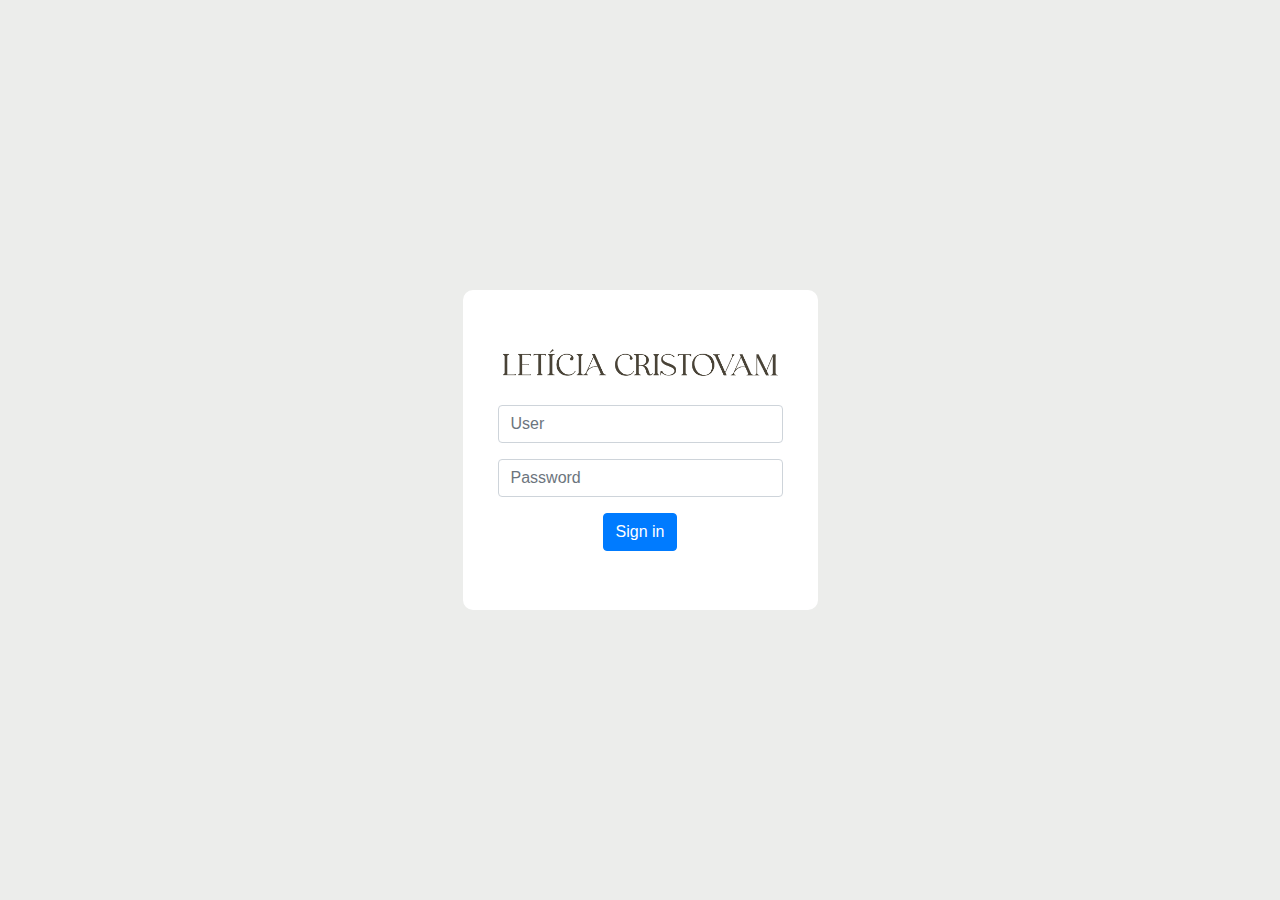
<file: index.html>
<!DOCTYPE html>
<html lang="pt-br">
<head>
    <meta charset="UTF-8">
    <meta http-equiv="X-UA-Compatible" content="IE=edge">
    <meta name="viewport" content="width=device-width, initial-scale=1.0">
    <link rel="stylesheet" href="https://cdn.jsdelivr.net/npm/bootstrap@4.0.0/dist/css/bootstrap.min.css" integrity="sha384-Gn5384xqQ1aoWXA+058RXPxPg6fy4IWvTNh0E263XmFcJlSAwiGgFAW/dAiS6JXm" crossorigin="anonymous">
    <link rel="stylesheet" href="./css/login.css">

    <script src="./js/login.js"></script>

    <title>Letícia Cristovam</title>
</head>
<body>
    <div class="areaLogin">
        
        <div class="login">
            <div>
                <img src="./assets/ASSINATURA-05.png" class="my-4 ass">
            </div>    
            <form>
                <div class="form-group row">
                <div class="col-sm-12">
                    <input type="text" class="form-control" id="user" placeholder="User">
                </div>
                </div>
                <div class="form-group row">
                <div class="col-sm-12">
                    <input type="password" class="form-control" id="password" placeholder="Password">
                </div>
                </div>

                <div class="button">
                    <button type="submit" class="btn btn-primary" onclick="logar(); return false">Sign in</button>
                </div>
                </div>
            </form>

        </div>    
    </div>








    <script src="https://code.jquery.com/jquery-3.2.1.slim.min.js" integrity="sha384-KJ3o2DKtIkvYIK3UENzmM7KCkRr/rE9/Qpg6aAZGJwFDMVNA/GpGFF93hXpG5KkN" crossorigin="anonymous"></script>
    <script src="https://cdn.jsdelivr.net/npm/popper.js@1.12.9/dist/umd/popper.min.js" integrity="sha384-ApNbgh9B+Y1QKtv3Rn7W3mgPxhU9K/ScQsAP7hUibX39j7fakFPskvXusvfa0b4Q" crossorigin="anonymous"></script>
    <script src="https://cdn.jsdelivr.net/npm/bootstrap@4.0.0/dist/js/bootstrap.min.js" integrity="sha384-JZR6Spejh4U02d8jOt6vLEHfe/JQGiRRSQQxSfFWpi1MquVdAyjUar5+76PVCmYl" crossorigin="anonymous"></script>
</body>
</html>
</file>
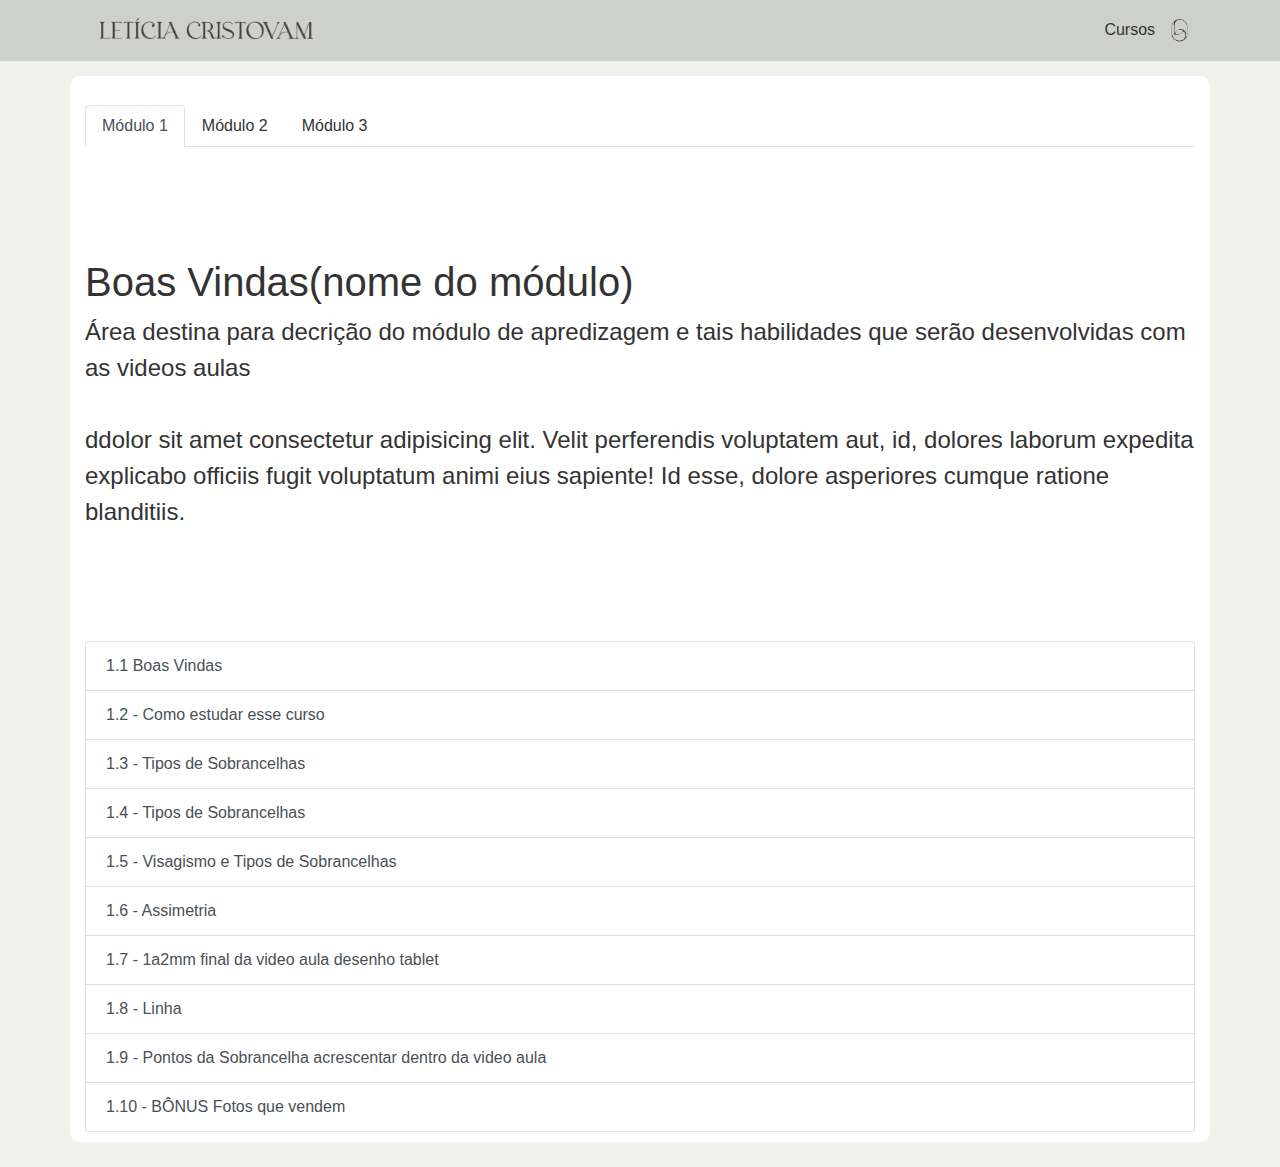
<file: cursos.html>
<!DOCTYPE html>
<html lang="pt-br">
<head>
    <meta charset="UTF-8">
    <meta http-equiv="X-UA-Compatible" content="IE=edge">
    <meta name="viewport" content="width=device-width, initial-scale=1.0">
    <title>Letícia Cristovam</title>
    <link rel="stylesheet" href="https://cdn.jsdelivr.net/npm/bootstrap@4.0.0/dist/css/bootstrap.min.css" integrity="sha384-Gn5384xqQ1aoWXA+058RXPxPg6fy4IWvTNh0E263XmFcJlSAwiGgFAW/dAiS6JXm" crossorigin="anonymous">
    <link rel="stylesheet" href="./css/cursos.css">

</head>
<body>
    <header>
      <nav class="navbar navbar-expand-lg container">
        <div class="menu">
          <div>
            <img src="./assets/ASSINATURA-05.png" class="iconeMenu"> 
          </div>

          <div class="subItens">
            <div class="iconeMenu txtCursos">Cursos</div>

            <div>
              <a><img src="./assets/ICONE-05-1.png" class="iconeMenu"></a>
            </div>
          </div>
        </div>
      </nav>
    </header>

    <div class="container content">
      <ul class="nav nav-tabs my-4">
        <li class="nav-item">
          <a class="nav-link active" href="cursos.html">Módulo 1</a>
        </li>
        <li class="nav-item">
          <a class="nav-link" href="/modulo-2.html">Módulo 2</a>
        </li>
        <li class="nav-item">
          <a class="nav-link" href="modulo-3.html">Módulo 3</a>
        </li>
      </ul>

      <div class="intro-content">
        <H1>Boas Vindas(nome do módulo)</H1><p>Área destina para decrição do módulo de apredizagem e tais habilidades que serão desenvolvidas com as videos aulas <br><br> ddolor sit amet consectetur adipisicing elit. Velit perferendis voluptatem aut, id, dolores laborum expedita explicabo officiis fugit voluptatum animi eius sapiente! Id esse, dolore asperiores cumque ratione blanditiis.</p>
      </div>
      
      <div class="list-group">
        <a href="aulas/aula-1.html" class="list-group-item list-group-item-action">1.1 Boas Vindas</a>
        <a href="aulas/aula-2.html" class="list-group-item list-group-item-action">1.2 - Como estudar esse curso</a>
        <a href="aulas/aula-3.html" class="list-group-item list-group-item-action">1.3 - Tipos de Sobrancelhas</a>
        <a href="aulas/aula-4.html" class="list-group-item list-group-item-action">1.4 - Tipos de Sobrancelhas</a>
        <a href="aulas/aula-5.html" class="list-group-item list-group-item-action">1.5 - Visagismo e Tipos de Sobrancelhas</a>
        <a href="aulas/aula-6.html" class="list-group-item list-group-item-action ">1.6 - Assimetria</a>
        <a href="aulas/aula-7.html" class="list-group-item list-group-item-action">1.7 - 1a2mm final da video aula desenho tablet</a>
        <a href="aulas/aula-8.html" class="list-group-item list-group-item-action">1.8 - Linha</a>
        <a href="aulas/aula-9.html" class="list-group-item list-group-item-action">1.9 - Pontos da Sobrancelha acrescentar dentro da video aula</a>
        <a href="aulas/aula-10.html" class="list-group-item list-group-item-action">1.10 - BÔNUS Fotos que vendem</a>
      </div>


    </div>


    <script src="https://code.jquery.com/jquery-3.2.1.slim.min.js" integrity="sha384-KJ3o2DKtIkvYIK3UENzmM7KCkRr/rE9/Qpg6aAZGJwFDMVNA/GpGFF93hXpG5KkN" crossorigin="anonymous"></script>
    <script src="https://cdn.jsdelivr.net/npm/popper.js@1.12.9/dist/umd/popper.min.js" integrity="sha384-ApNbgh9B+Y1QKtv3Rn7W3mgPxhU9K/ScQsAP7hUibX39j7fakFPskvXusvfa0b4Q" crossorigin="anonymous"></script>
    <script src="https://cdn.jsdelivr.net/npm/bootstrap@4.0.0/dist/js/bootstrap.min.js" integrity="sha384-JZR6Spejh4U02d8jOt6vLEHfe/JQGiRRSQQxSfFWpi1MquVdAyjUar5+76PVCmYl" crossorigin="anonymous"></script>

</body>
</html>
</file>
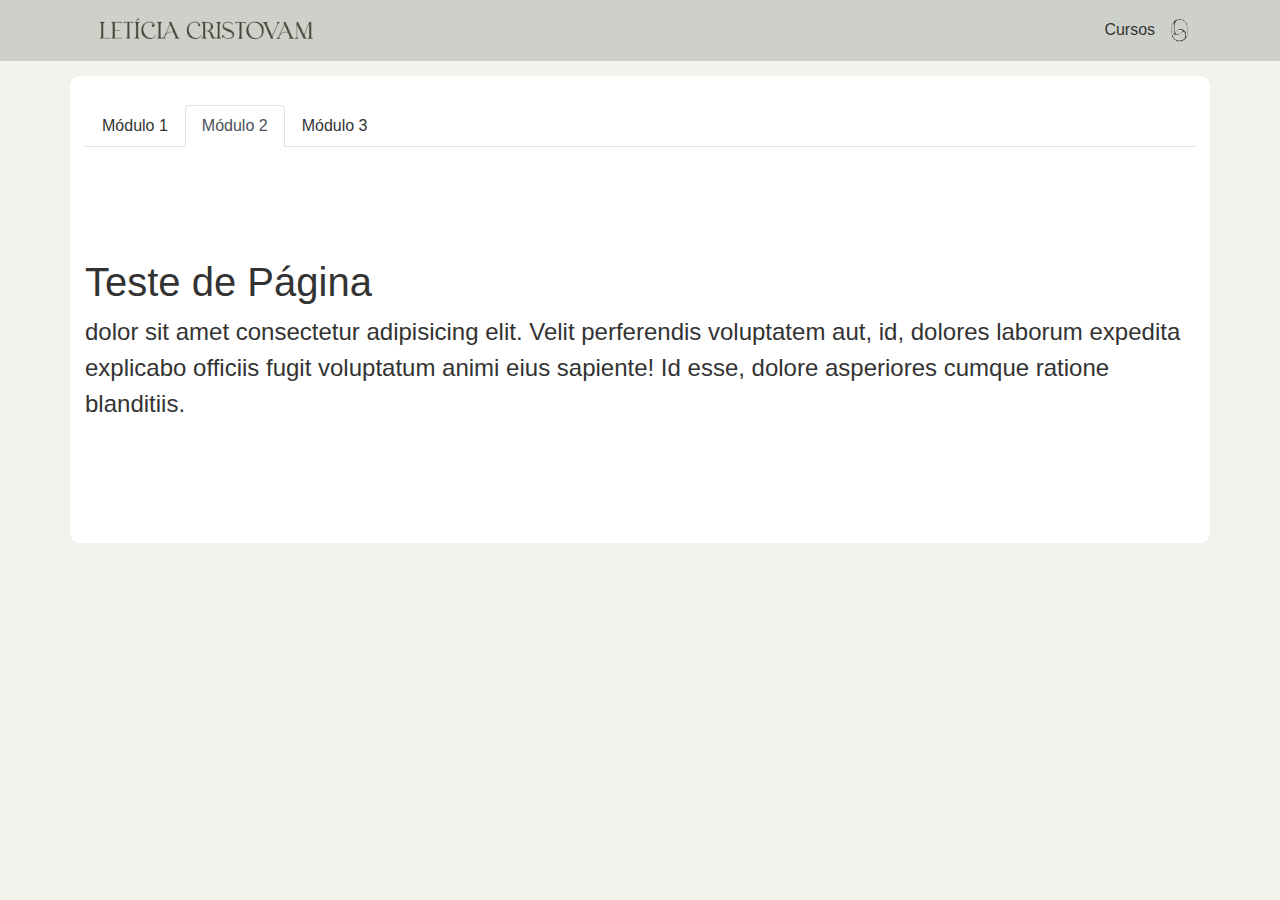
<file: modulo-2.html>
<!DOCTYPE html>
<html lang="pt-br">
<head>
    <meta charset="UTF-8">
    <meta http-equiv="X-UA-Compatible" content="IE=edge">
    <meta name="viewport" content="width=device-width, initial-scale=1.0">
    <title>Letícia Cristovam</title>
    <link rel="stylesheet" href="https://cdn.jsdelivr.net/npm/bootstrap@4.0.0/dist/css/bootstrap.min.css" integrity="sha384-Gn5384xqQ1aoWXA+058RXPxPg6fy4IWvTNh0E263XmFcJlSAwiGgFAW/dAiS6JXm" crossorigin="anonymous">
    <link rel="stylesheet" href="./css/cursos.css">

</head>
<body>
    <header>
      <nav class="navbar navbar-expand-lg container">
        <div class="menu">
          <div>
            <img src="./assets/ASSINATURA-05.png" class="iconeMenu"> 
          </div>

          <div class="subItens">
            <div class="iconeMenu txtCursos">Cursos</div>

            <div>
              <a><img src="./assets/ICONE-05-1.png" class="iconeMenu"></a>
            </div>
          </div>
        </div>
      </nav>
    </header>

    <div class="container content">
      <ul class="nav nav-tabs my-4">
        <li class="nav-item">
          <a class="nav-link" href="cursos.html">Módulo 1</a>
        </li>
        <li class="nav-item">
          <a class="nav-link active" href="/modulo-2.html">Módulo 2</a>
        </li>
        <li class="nav-item">
          <a class="nav-link" href="modulo-3.html">Módulo 3</a>
        </li>
      </ul>

      <div class="intro-content">
        <H1>Teste de Página</H1><p>dolor sit amet consectetur adipisicing elit. Velit perferendis voluptatem aut, id, dolores laborum expedita explicabo officiis fugit voluptatum animi eius sapiente! Id esse, dolore asperiores cumque ratione blanditiis.</p>
      </div>

        

    </div>


    <script src="https://code.jquery.com/jquery-3.2.1.slim.min.js" integrity="sha384-KJ3o2DKtIkvYIK3UENzmM7KCkRr/rE9/Qpg6aAZGJwFDMVNA/GpGFF93hXpG5KkN" crossorigin="anonymous"></script>
    <script src="https://cdn.jsdelivr.net/npm/popper.js@1.12.9/dist/umd/popper.min.js" integrity="sha384-ApNbgh9B+Y1QKtv3Rn7W3mgPxhU9K/ScQsAP7hUibX39j7fakFPskvXusvfa0b4Q" crossorigin="anonymous"></script>
    <script src="https://cdn.jsdelivr.net/npm/bootstrap@4.0.0/dist/js/bootstrap.min.js" integrity="sha384-JZR6Spejh4U02d8jOt6vLEHfe/JQGiRRSQQxSfFWpi1MquVdAyjUar5+76PVCmYl" crossorigin="anonymous"></script>

</body>
</html>
</file>
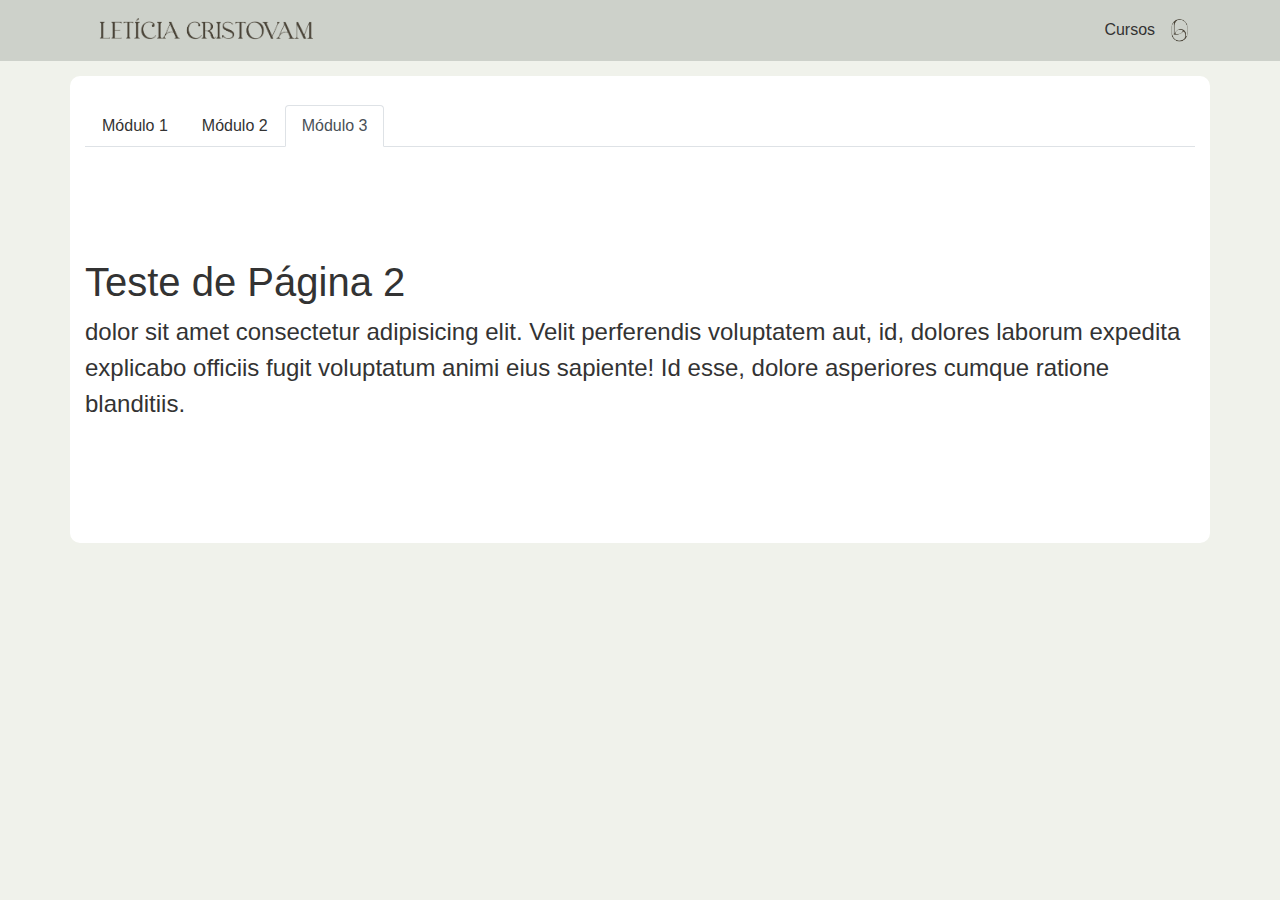
<file: modulo-3.html>
<!DOCTYPE html>
<html lang="pt-br">
<head>
    <meta charset="UTF-8">
    <meta http-equiv="X-UA-Compatible" content="IE=edge">
    <meta name="viewport" content="width=device-width, initial-scale=1.0">
    <title>Letícia Cristovam</title>
    <link rel="stylesheet" href="https://cdn.jsdelivr.net/npm/bootstrap@4.0.0/dist/css/bootstrap.min.css" integrity="sha384-Gn5384xqQ1aoWXA+058RXPxPg6fy4IWvTNh0E263XmFcJlSAwiGgFAW/dAiS6JXm" crossorigin="anonymous">
    <link rel="stylesheet" href="./css/cursos.css">

</head>
<body>
    <header>
      <nav class="navbar navbar-expand-lg container">
        <div class="menu">
          <div>
            <img src="./assets/ASSINATURA-05.png" class="iconeMenu"> 
          </div>

          <div class="subItens">
            <div class="iconeMenu txtCursos">Cursos</div>

            <div>
              <a><img src="./assets/ICONE-05-1.png" class="iconeMenu"></a>
            </div>
          </div>
        </div>
      </nav>
    </header>

    <div class="container content">
      <ul class="nav nav-tabs my-4">
        <li class="nav-item">
          <a class="nav-link" href="cursos.html">Módulo 1</a>
        </li>
        <li class="nav-item">
          <a class="nav-link" href="/modulo-2.html">Módulo 2</a>
        </li>
        <li class="nav-item">
          <a class="nav-link active" href="modulo-3.html">Módulo 3</a>
        </li>
      </ul>

      <div class="intro-content">
        <H1>Teste de Página 2</H1><p>dolor sit amet consectetur adipisicing elit. Velit perferendis voluptatem aut, id, dolores laborum expedita explicabo officiis fugit voluptatum animi eius sapiente! Id esse, dolore asperiores cumque ratione blanditiis.</p>
      </div>

    </div>


    <script src="https://code.jquery.com/jquery-3.2.1.slim.min.js" integrity="sha384-KJ3o2DKtIkvYIK3UENzmM7KCkRr/rE9/Qpg6aAZGJwFDMVNA/GpGFF93hXpG5KkN" crossorigin="anonymous"></script>
    <script src="https://cdn.jsdelivr.net/npm/popper.js@1.12.9/dist/umd/popper.min.js" integrity="sha384-ApNbgh9B+Y1QKtv3Rn7W3mgPxhU9K/ScQsAP7hUibX39j7fakFPskvXusvfa0b4Q" crossorigin="anonymous"></script>
    <script src="https://cdn.jsdelivr.net/npm/bootstrap@4.0.0/dist/js/bootstrap.min.js" integrity="sha384-JZR6Spejh4U02d8jOt6vLEHfe/JQGiRRSQQxSfFWpi1MquVdAyjUar5+76PVCmYl" crossorigin="anonymous"></script>

</body>
</html>
</file>
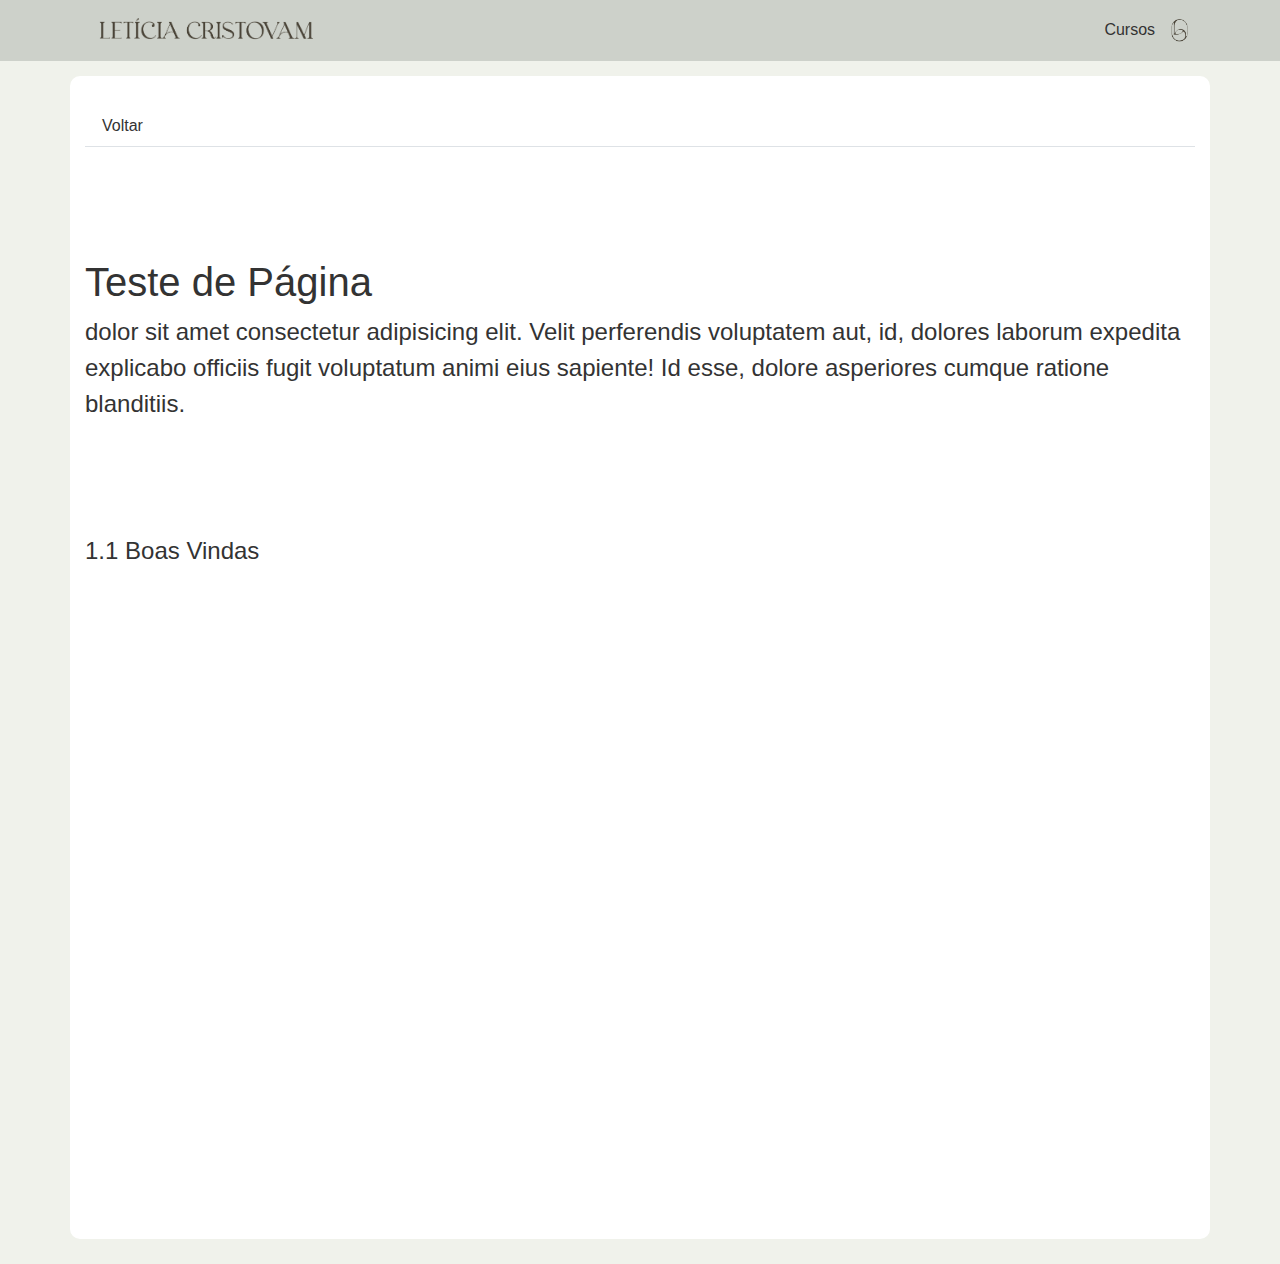
<file: aulas/aula-1.html>
<!DOCTYPE html>
<html lang="pt-br">
<head>
    <meta charset="UTF-8">
    <meta http-equiv="X-UA-Compatible" content="IE=edge">
    <meta name="viewport" content="width=device-width, initial-scale=1.0">
    <title>Letícia Cristovam</title>
    <link rel="stylesheet" href="https://cdn.jsdelivr.net/npm/bootstrap@4.0.0/dist/css/bootstrap.min.css" integrity="sha384-Gn5384xqQ1aoWXA+058RXPxPg6fy4IWvTNh0E263XmFcJlSAwiGgFAW/dAiS6JXm" crossorigin="anonymous">
    <link rel="stylesheet" href="../css/cursos.css">

</head>
<body>
    <header>
      <nav class="navbar navbar-expand-lg container">
        <div class="menu">
          <div>
            <img src="../assets/ASSINATURA-05.png" class="iconeMenu"> 
          </div>

          <div class="subItens">
            <div class="iconeMenu txtCursos">Cursos</div>

            <div>
              <a><img src="../assets/ICONE-05-1.png" class="iconeMenu"></a>
            </div>
          </div>
        </div>
      </nav>
    </header>

    <div class="container content">
      <ul class="nav nav-tabs my-4">
        <li class="nav-item">
          <a class="nav-link" href="/cursos.html">Voltar</a>
        </li>
      </ul>
      <div class="intro-content">
        <H1>Teste de Página</H1><p>dolor sit amet consectetur adipisicing elit. Velit perferendis voluptatem aut, id, dolores laborum expedita explicabo officiis fugit voluptatum animi eius sapiente! Id esse, dolore asperiores cumque ratione blanditiis.</p>
      </div>
      

      <div class="content-video">
        <div><p>1.1 Boas Vindas</p></div>
        <div class="embed-responsive embed-responsive-16by9">
          <iframe class="embed-responsive-item" src="https://player.vimeo.com/video/733692373?h=fc53caf257" frameborder="0" allow="autoplay; fullscreen" allowfullscreen></iframe>
        </div>
      </div>
        

    </div>


    <script src="https://code.jquery.com/jquery-3.2.1.slim.min.js" integrity="sha384-KJ3o2DKtIkvYIK3UENzmM7KCkRr/rE9/Qpg6aAZGJwFDMVNA/GpGFF93hXpG5KkN" crossorigin="anonymous"></script>
    <script src="https://cdn.jsdelivr.net/npm/popper.js@1.12.9/dist/umd/popper.min.js" integrity="sha384-ApNbgh9B+Y1QKtv3Rn7W3mgPxhU9K/ScQsAP7hUibX39j7fakFPskvXusvfa0b4Q" crossorigin="anonymous"></script>
    <script src="https://cdn.jsdelivr.net/npm/bootstrap@4.0.0/dist/js/bootstrap.min.js" integrity="sha384-JZR6Spejh4U02d8jOt6vLEHfe/JQGiRRSQQxSfFWpi1MquVdAyjUar5+76PVCmYl" crossorigin="anonymous"></script>

</body>
</html>
</file>
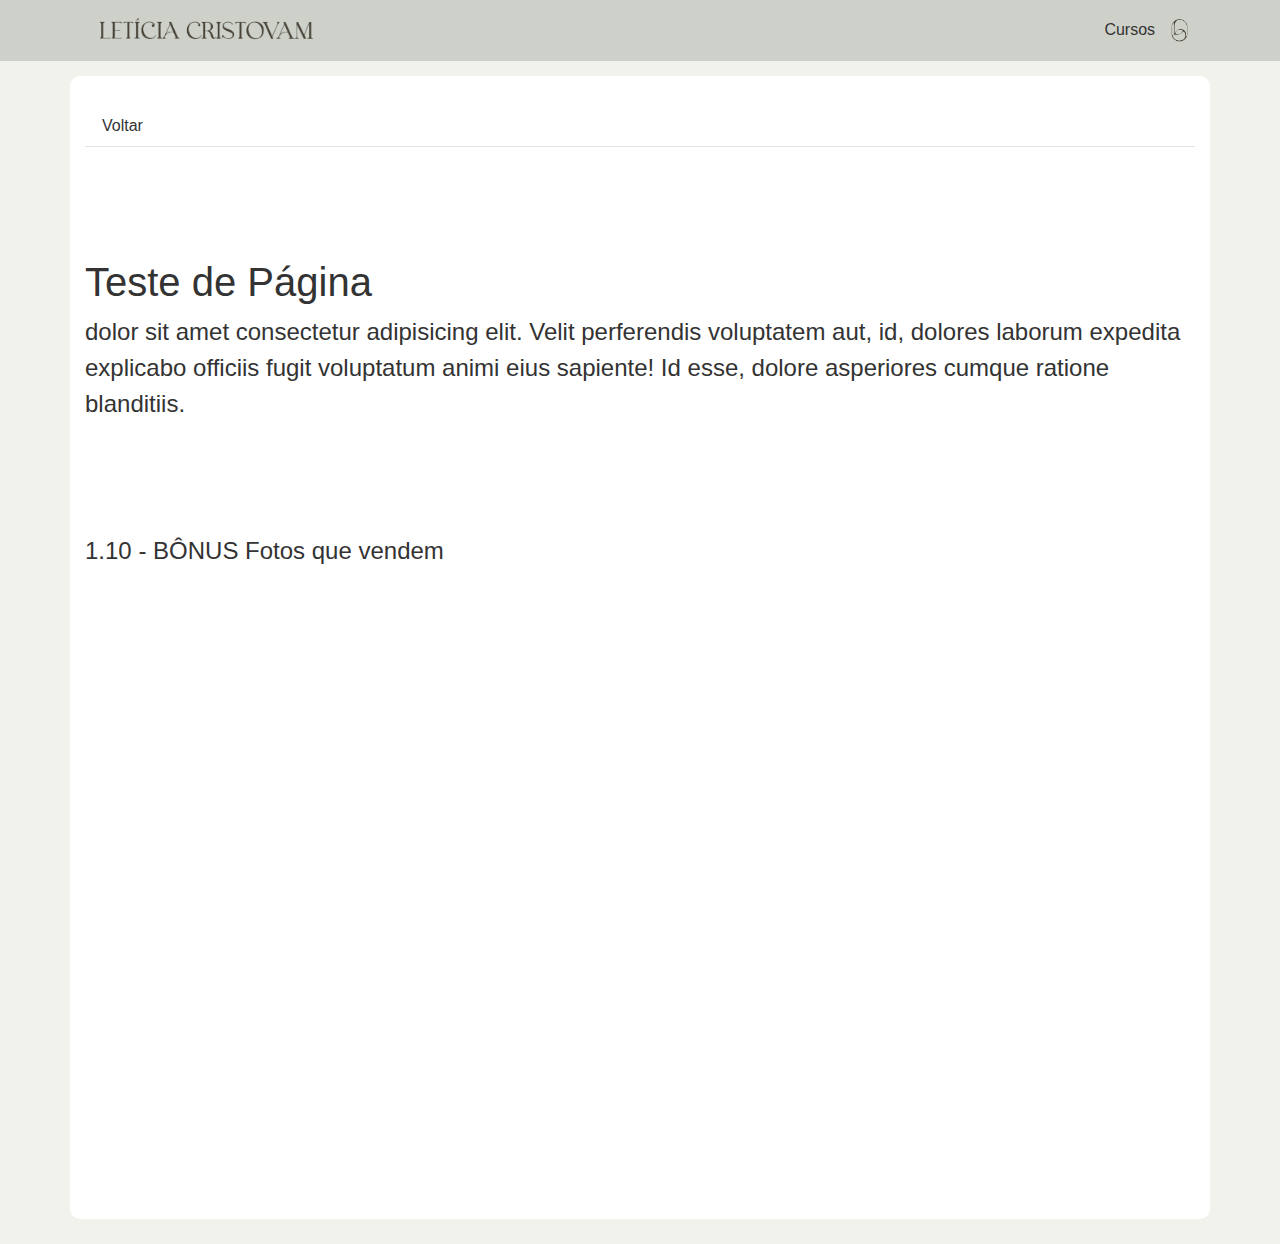
<file: aulas/aula-10.html>
<!DOCTYPE html>
<html lang="pt-br">
<head>
    <meta charset="UTF-8">
    <meta http-equiv="X-UA-Compatible" content="IE=edge">
    <meta name="viewport" content="width=device-width, initial-scale=1.0">
    <title>Letícia Cristovam</title>
    <link rel="stylesheet" href="https://cdn.jsdelivr.net/npm/bootstrap@4.0.0/dist/css/bootstrap.min.css" integrity="sha384-Gn5384xqQ1aoWXA+058RXPxPg6fy4IWvTNh0E263XmFcJlSAwiGgFAW/dAiS6JXm" crossorigin="anonymous">
    <link rel="stylesheet" href="../css/cursos.css">

</head>
<body>
    <header>
      <nav class="navbar navbar-expand-lg container">
        <div class="menu">
          <div>
            <img src="../assets/ASSINATURA-05.png" class="iconeMenu"> 
          </div>

          <div class="subItens">
            <div class="iconeMenu txtCursos">Cursos</div>

            <div>
              <a><img src="../assets/ICONE-05-1.png" class="iconeMenu"></a>
            </div>
          </div>
        </div>
      </nav>
    </header>

    <div class="container content">
      <ul class="nav nav-tabs my-4">
        <li class="nav-item">
          <a class="nav-link" href="/cursos.html">Voltar</a>
        </li>
      </ul>
      <div class="intro-content">
        <H1>Teste de Página</H1><p>dolor sit amet consectetur adipisicing elit. Velit perferendis voluptatem aut, id, dolores laborum expedita explicabo officiis fugit voluptatum animi eius sapiente! Id esse, dolore asperiores cumque ratione blanditiis.</p>
      </div>
      
      <div class="">
        <div><p>1.10 - BÔNUS Fotos que vendem</p></div>
        <div class="embed-responsive embed-responsive-16by9">
          <iframe class="embed-responsive-item" src="https://player.vimeo.com/video/734177675?h=1d0b6a914d" frameborder="0" allow="autoplay; fullscreen" allowfullscreen></iframe>
        </div>
      </div>

    </div>


    <script src="https://code.jquery.com/jquery-3.2.1.slim.min.js" integrity="sha384-KJ3o2DKtIkvYIK3UENzmM7KCkRr/rE9/Qpg6aAZGJwFDMVNA/GpGFF93hXpG5KkN" crossorigin="anonymous"></script>
    <script src="https://cdn.jsdelivr.net/npm/popper.js@1.12.9/dist/umd/popper.min.js" integrity="sha384-ApNbgh9B+Y1QKtv3Rn7W3mgPxhU9K/ScQsAP7hUibX39j7fakFPskvXusvfa0b4Q" crossorigin="anonymous"></script>
    <script src="https://cdn.jsdelivr.net/npm/bootstrap@4.0.0/dist/js/bootstrap.min.js" integrity="sha384-JZR6Spejh4U02d8jOt6vLEHfe/JQGiRRSQQxSfFWpi1MquVdAyjUar5+76PVCmYl" crossorigin="anonymous"></script>

</body>
</html>
</file>
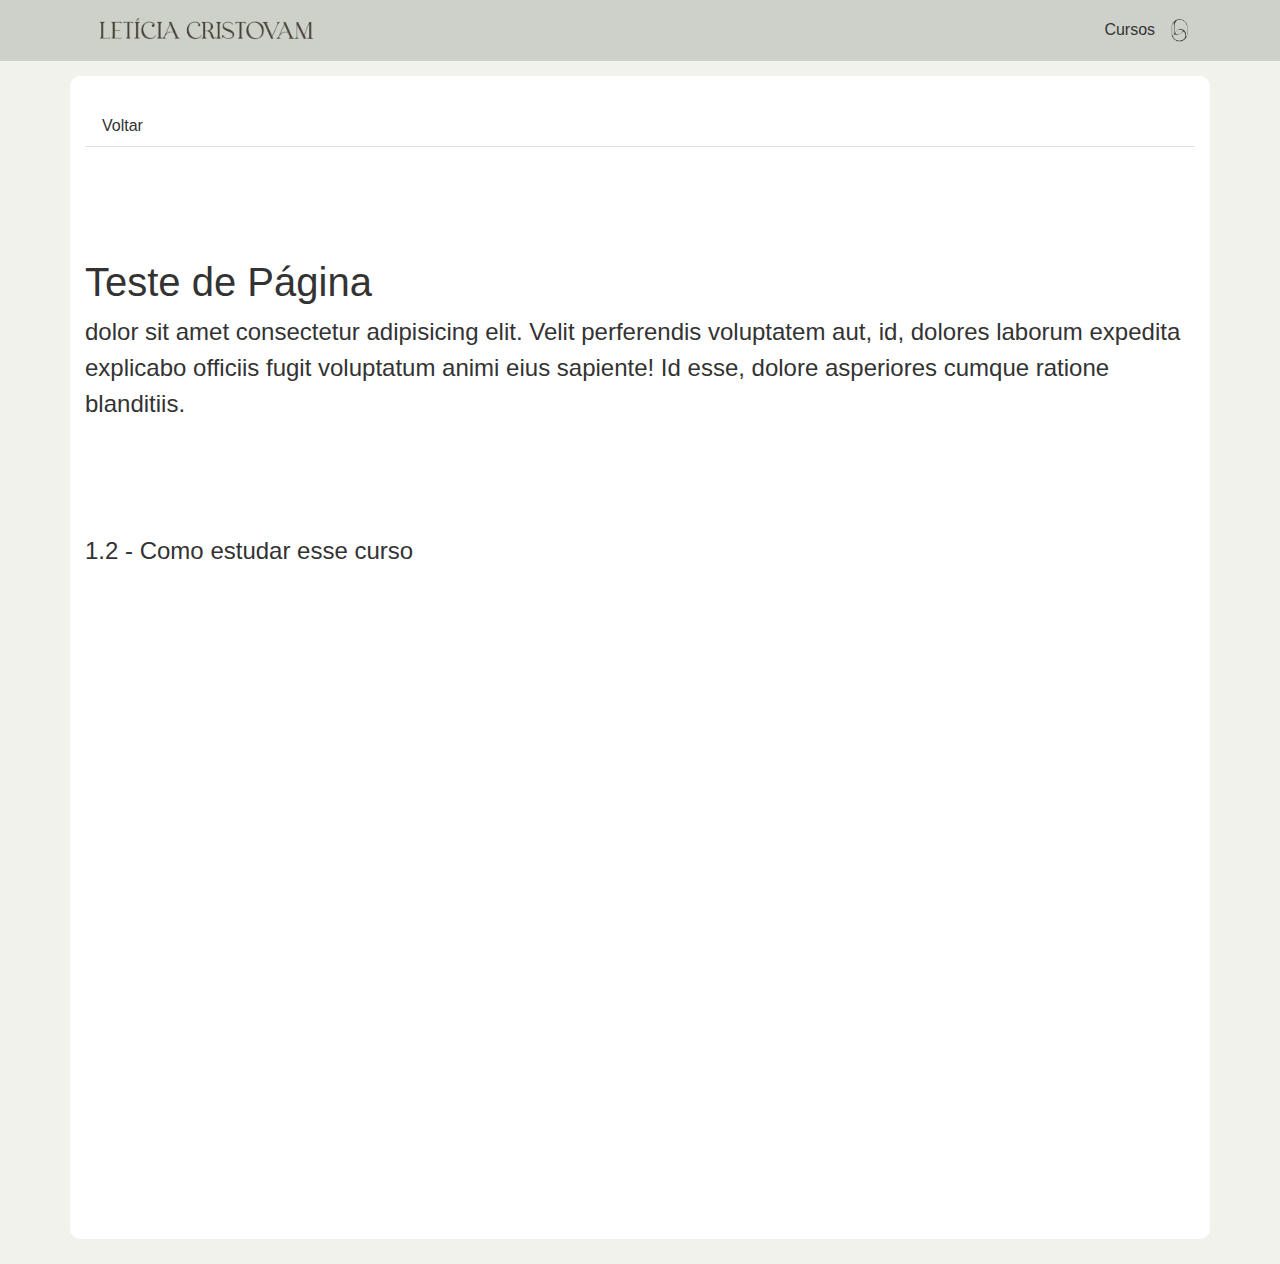
<file: aulas/aula-2.html>
<!DOCTYPE html>
<html lang="pt-br">
<head>
    <meta charset="UTF-8">
    <meta http-equiv="X-UA-Compatible" content="IE=edge">
    <meta name="viewport" content="width=device-width, initial-scale=1.0">
    <title>Letícia Cristovam</title>
    <link rel="stylesheet" href="https://cdn.jsdelivr.net/npm/bootstrap@4.0.0/dist/css/bootstrap.min.css" integrity="sha384-Gn5384xqQ1aoWXA+058RXPxPg6fy4IWvTNh0E263XmFcJlSAwiGgFAW/dAiS6JXm" crossorigin="anonymous">
    <link rel="stylesheet" href="../css/cursos.css">

</head>
<body>
    <header>
      <nav class="navbar navbar-expand-lg container">
        <div class="menu">
          <div>
            <img src="../assets/ASSINATURA-05.png" class="iconeMenu"> 
          </div>

          <div class="subItens">
            <div class="iconeMenu txtCursos">Cursos</div>

            <div>
              <a><img src="../assets/ICONE-05-1.png" class="iconeMenu"></a>
            </div>
          </div>
        </div>
      </nav>
    </header>

    <div class="container content">
      <ul class="nav nav-tabs my-4">
        <li class="nav-item">
          <a class="nav-link" href="/cursos.html">Voltar</a>
        </li>
      </ul>
      <div class="intro-content">
        <H1>Teste de Página</H1><p>dolor sit amet consectetur adipisicing elit. Velit perferendis voluptatem aut, id, dolores laborum expedita explicabo officiis fugit voluptatum animi eius sapiente! Id esse, dolore asperiores cumque ratione blanditiis.</p>
      </div>

      
      <div class="content-video">
        <div><p>1.2 - Como estudar esse curso</p></div>
        <div class="embed-responsive embed-responsive-16by9">
          <iframe class="embed-responsive-item" src="https://player.vimeo.com/video/733692988?h=1f2075a401" frameborder="0" allow="autoplay; fullscreen" allowfullscreen></iframe>
        </div>
      </div>

    </div>


    <script src="https://code.jquery.com/jquery-3.2.1.slim.min.js" integrity="sha384-KJ3o2DKtIkvYIK3UENzmM7KCkRr/rE9/Qpg6aAZGJwFDMVNA/GpGFF93hXpG5KkN" crossorigin="anonymous"></script>
    <script src="https://cdn.jsdelivr.net/npm/popper.js@1.12.9/dist/umd/popper.min.js" integrity="sha384-ApNbgh9B+Y1QKtv3Rn7W3mgPxhU9K/ScQsAP7hUibX39j7fakFPskvXusvfa0b4Q" crossorigin="anonymous"></script>
    <script src="https://cdn.jsdelivr.net/npm/bootstrap@4.0.0/dist/js/bootstrap.min.js" integrity="sha384-JZR6Spejh4U02d8jOt6vLEHfe/JQGiRRSQQxSfFWpi1MquVdAyjUar5+76PVCmYl" crossorigin="anonymous"></script>

</body>
</html>
</file>
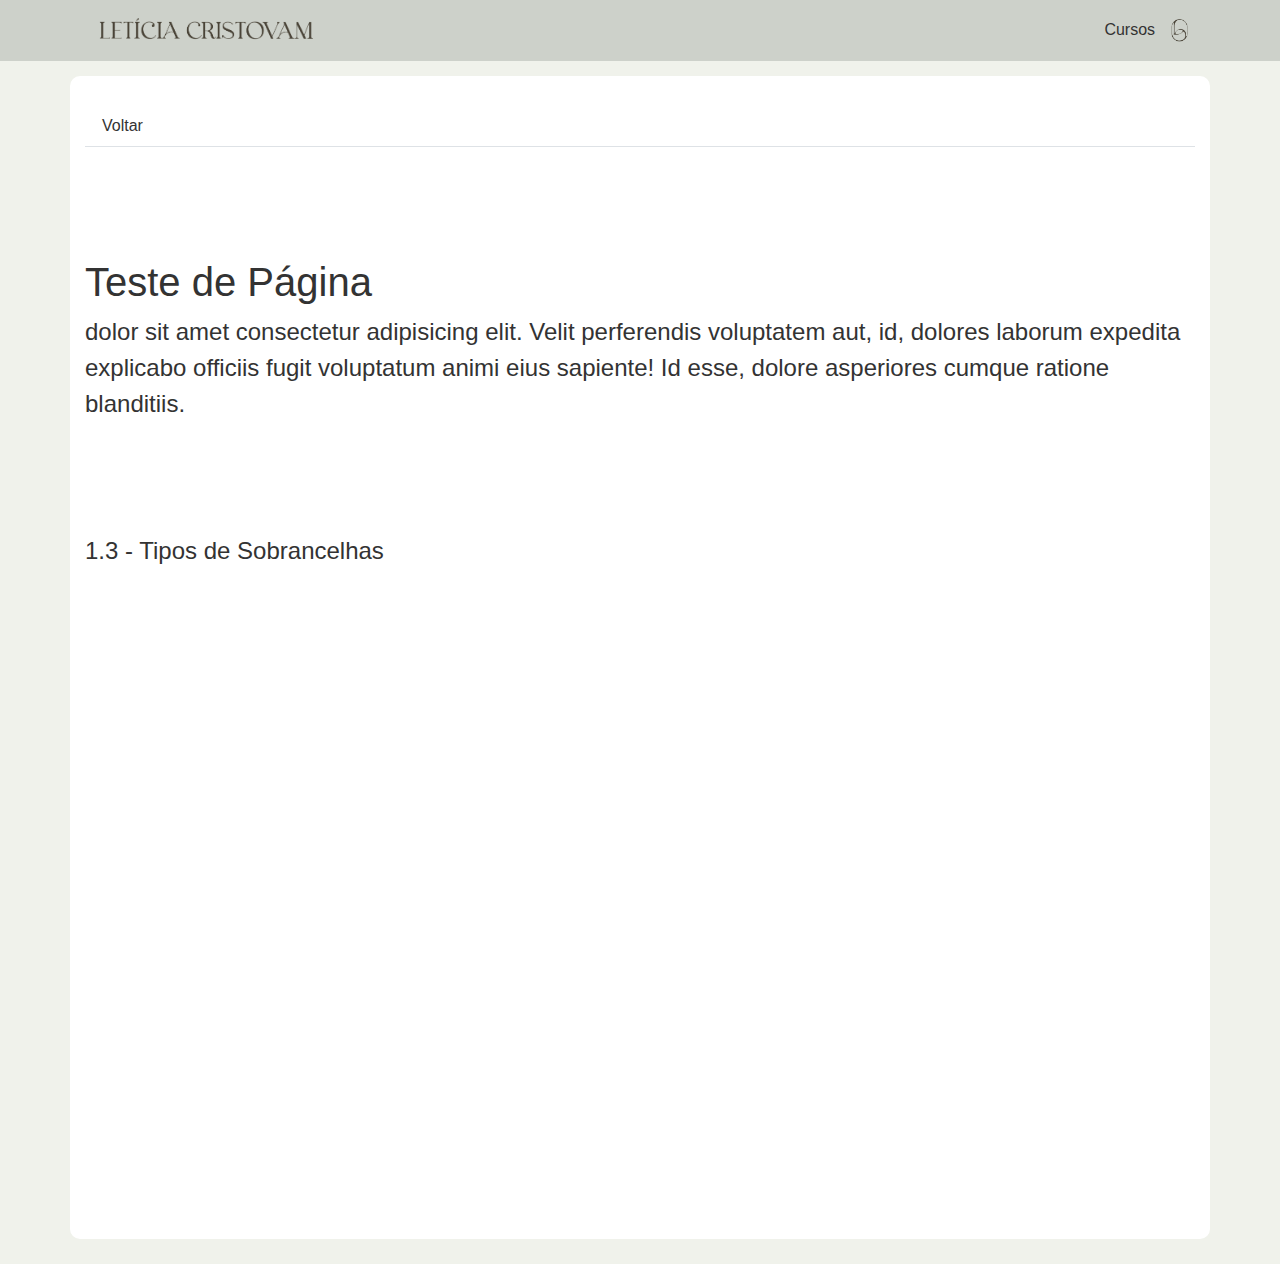
<file: aulas/aula-3.html>
<!DOCTYPE html>
<html lang="pt-br">
<head>
    <meta charset="UTF-8">
    <meta http-equiv="X-UA-Compatible" content="IE=edge">
    <meta name="viewport" content="width=device-width, initial-scale=1.0">
    <title>Letícia Cristovam</title>
    <link rel="stylesheet" href="https://cdn.jsdelivr.net/npm/bootstrap@4.0.0/dist/css/bootstrap.min.css" integrity="sha384-Gn5384xqQ1aoWXA+058RXPxPg6fy4IWvTNh0E263XmFcJlSAwiGgFAW/dAiS6JXm" crossorigin="anonymous">
    <link rel="stylesheet" href="../css/cursos.css">

</head>
<body>
    <header>
      <nav class="navbar navbar-expand-lg container">
        <div class="menu">
          <div>
            <img src="../assets/ASSINATURA-05.png" class="iconeMenu"> 
          </div>

          <div class="subItens">
            <div class="iconeMenu txtCursos">Cursos</div>

            <div>
              <a><img src="../assets/ICONE-05-1.png" class="iconeMenu"></a>
            </div>
          </div>
        </div>
      </nav>
    </header>

    <div class="container content">
      <ul class="nav nav-tabs my-4">
        <li class="nav-item">
          <a class="nav-link" href="/cursos.html">Voltar</a>
        </li>
      </ul>
      <div class="intro-content">
        <H1>Teste de Página</H1><p>dolor sit amet consectetur adipisicing elit. Velit perferendis voluptatem aut, id, dolores laborum expedita explicabo officiis fugit voluptatum animi eius sapiente! Id esse, dolore asperiores cumque ratione blanditiis.</p>
      </div>

      <div class="content-video">
        <div><p>1.3 - Tipos de Sobrancelhas</p></div>
        <div class="embed-responsive embed-responsive-16by9">
          <iframe class="embed-responsive-item" src="https://player.vimeo.com/video/733696440?h=361d5d570e" frameborder="0" allow="autoplay; fullscreen" allowfullscreen></iframe>
        </div>
      </div>

        

    </div>


    <script src="https://code.jquery.com/jquery-3.2.1.slim.min.js" integrity="sha384-KJ3o2DKtIkvYIK3UENzmM7KCkRr/rE9/Qpg6aAZGJwFDMVNA/GpGFF93hXpG5KkN" crossorigin="anonymous"></script>
    <script src="https://cdn.jsdelivr.net/npm/popper.js@1.12.9/dist/umd/popper.min.js" integrity="sha384-ApNbgh9B+Y1QKtv3Rn7W3mgPxhU9K/ScQsAP7hUibX39j7fakFPskvXusvfa0b4Q" crossorigin="anonymous"></script>
    <script src="https://cdn.jsdelivr.net/npm/bootstrap@4.0.0/dist/js/bootstrap.min.js" integrity="sha384-JZR6Spejh4U02d8jOt6vLEHfe/JQGiRRSQQxSfFWpi1MquVdAyjUar5+76PVCmYl" crossorigin="anonymous"></script>

</body>
</html>
</file>
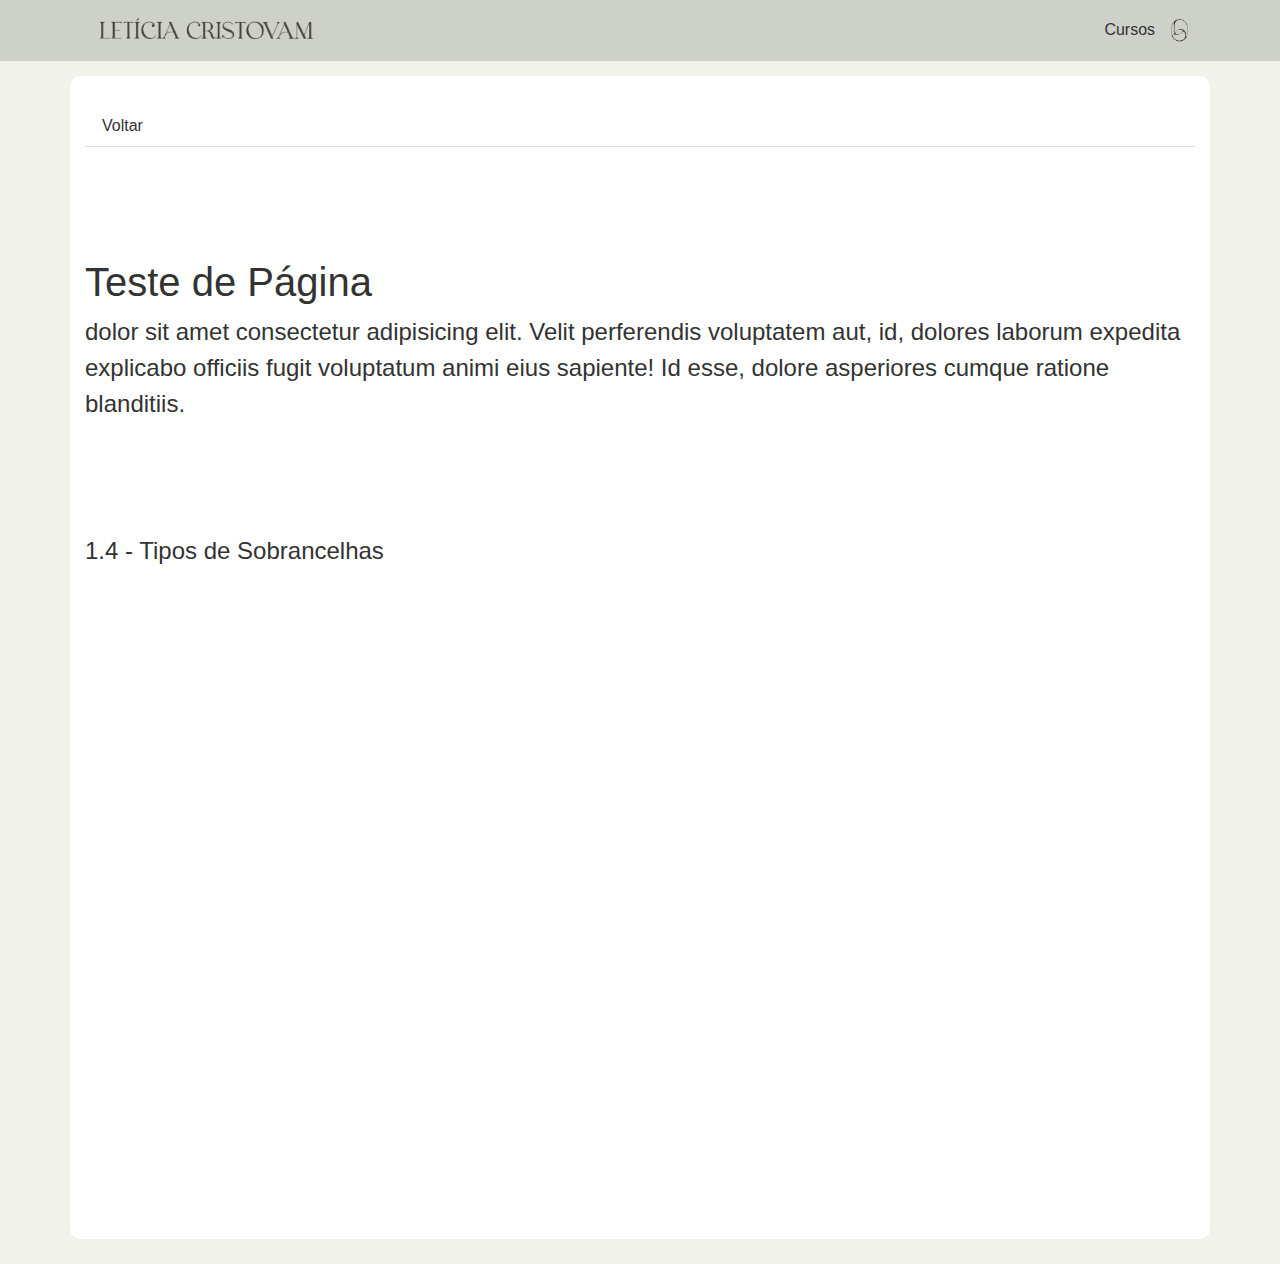
<file: aulas/aula-4.html>
<!DOCTYPE html>
<html lang="pt-br">
<head>
    <meta charset="UTF-8">
    <meta http-equiv="X-UA-Compatible" content="IE=edge">
    <meta name="viewport" content="width=device-width, initial-scale=1.0">
    <title>Letícia Cristovam</title>
    <link rel="stylesheet" href="https://cdn.jsdelivr.net/npm/bootstrap@4.0.0/dist/css/bootstrap.min.css" integrity="sha384-Gn5384xqQ1aoWXA+058RXPxPg6fy4IWvTNh0E263XmFcJlSAwiGgFAW/dAiS6JXm" crossorigin="anonymous">
    <link rel="stylesheet" href="../css/cursos.css">

</head>
<body>
    <header>
      <nav class="navbar navbar-expand-lg container">
        <div class="menu">
          <div>
            <img src="../assets/ASSINATURA-05.png" class="iconeMenu"> 
          </div>

          <div class="subItens">
            <div class="iconeMenu txtCursos">Cursos</div>

            <div>
              <a><img src="../assets/ICONE-05-1.png" class="iconeMenu"></a>
            </div>
          </div>
        </div>
      </nav>
    </header>

    <div class="container content">
      <ul class="nav nav-tabs my-4">
        <li class="nav-item">
          <a class="nav-link" href="/cursos.html">Voltar</a>
        </li>
      </ul>
      <div class="intro-content">
        <H1>Teste de Página</H1><p>dolor sit amet consectetur adipisicing elit. Velit perferendis voluptatem aut, id, dolores laborum expedita explicabo officiis fugit voluptatum animi eius sapiente! Id esse, dolore asperiores cumque ratione blanditiis.</p>
      </div>

      <div class="content-video">
        <div><p>1.4 - Tipos de Sobrancelhas</p></div>
        <div class="embed-responsive embed-responsive-16by9">
          <iframe class="embed-responsive-item" src="https://player.vimeo.com/video/734204063?h=27ade7de29" frameborder="0" allow="autoplay; fullscreen" allowfullscreen></iframe>
        </div>
      </div>
        

    </div>


    <script src="https://code.jquery.com/jquery-3.2.1.slim.min.js" integrity="sha384-KJ3o2DKtIkvYIK3UENzmM7KCkRr/rE9/Qpg6aAZGJwFDMVNA/GpGFF93hXpG5KkN" crossorigin="anonymous"></script>
    <script src="https://cdn.jsdelivr.net/npm/popper.js@1.12.9/dist/umd/popper.min.js" integrity="sha384-ApNbgh9B+Y1QKtv3Rn7W3mgPxhU9K/ScQsAP7hUibX39j7fakFPskvXusvfa0b4Q" crossorigin="anonymous"></script>
    <script src="https://cdn.jsdelivr.net/npm/bootstrap@4.0.0/dist/js/bootstrap.min.js" integrity="sha384-JZR6Spejh4U02d8jOt6vLEHfe/JQGiRRSQQxSfFWpi1MquVdAyjUar5+76PVCmYl" crossorigin="anonymous"></script>

</body>
</html>
</file>
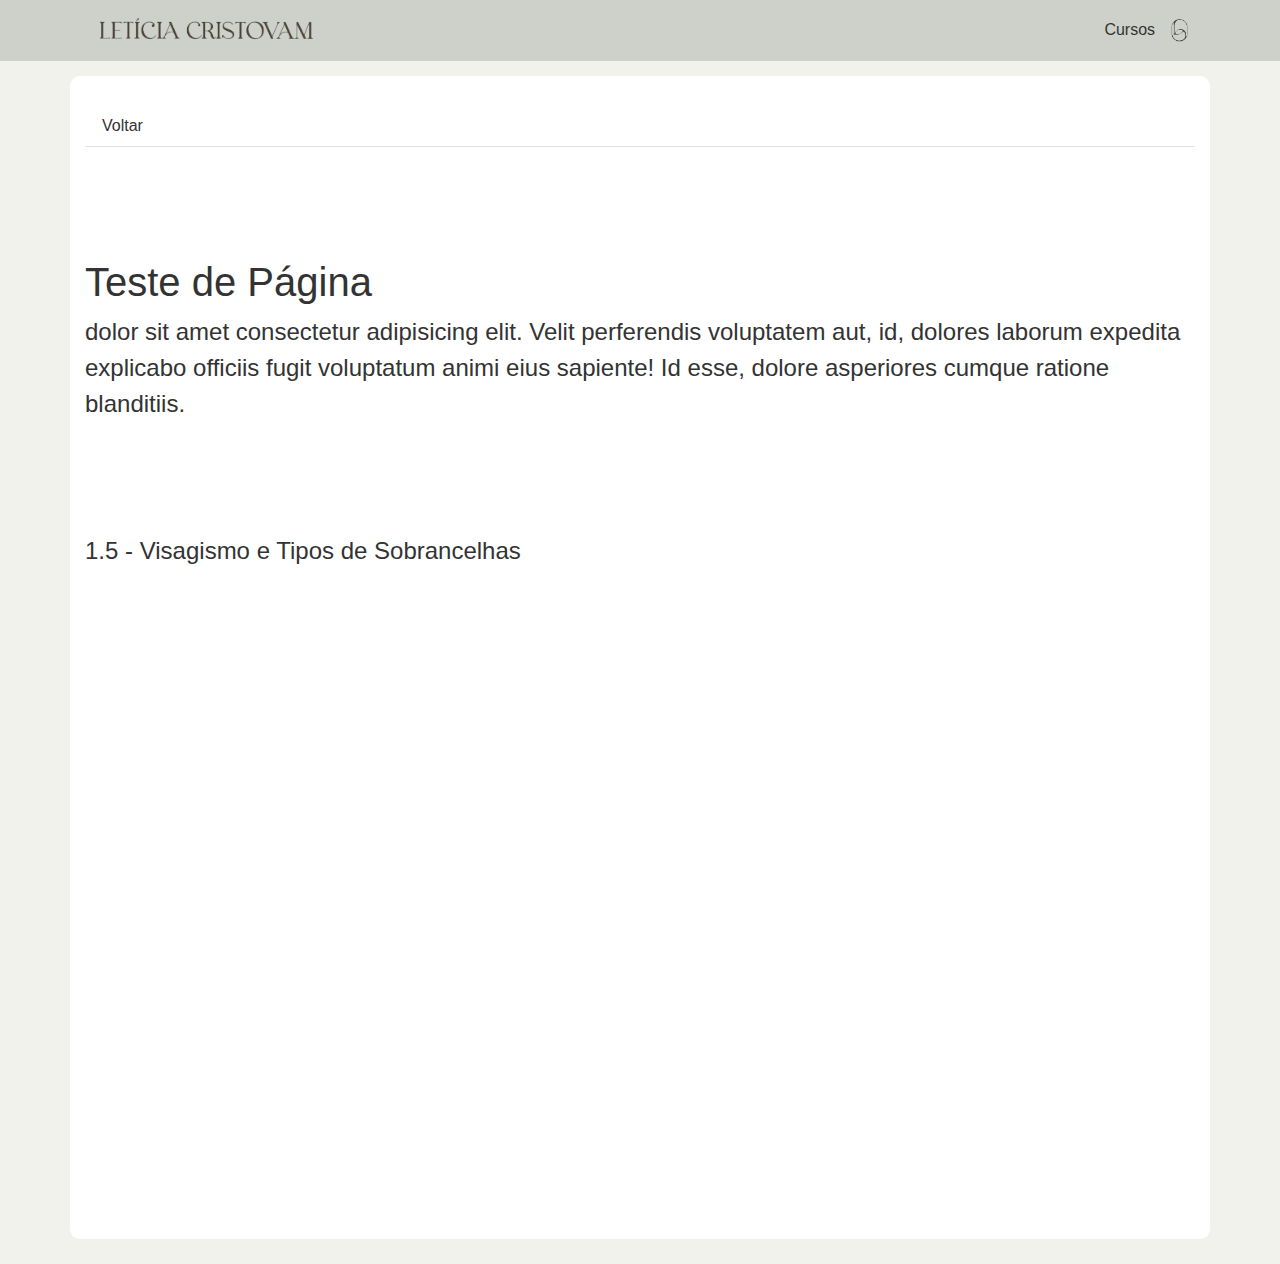
<file: aulas/aula-5.html>
<!DOCTYPE html>
<html lang="pt-br">
<head>
    <meta charset="UTF-8">
    <meta http-equiv="X-UA-Compatible" content="IE=edge">
    <meta name="viewport" content="width=device-width, initial-scale=1.0">
    <title>Letícia Cristovam</title>
    <link rel="stylesheet" href="https://cdn.jsdelivr.net/npm/bootstrap@4.0.0/dist/css/bootstrap.min.css" integrity="sha384-Gn5384xqQ1aoWXA+058RXPxPg6fy4IWvTNh0E263XmFcJlSAwiGgFAW/dAiS6JXm" crossorigin="anonymous">
    <link rel="stylesheet" href="../css/cursos.css">

</head>
<body>
    <header>
      <nav class="navbar navbar-expand-lg container">
        <div class="menu">
          <div>
            <img src="../assets/ASSINATURA-05.png" class="iconeMenu"> 
          </div>

          <div class="subItens">
            <div class="iconeMenu txtCursos">Cursos</div>

            <div>
              <a><img src="../assets/ICONE-05-1.png" class="iconeMenu"></a>
            </div>
          </div>
        </div>
      </nav>
    </header>

    <div class="container content">
      <ul class="nav nav-tabs my-4">
        <li class="nav-item">
          <a class="nav-link" href="/cursos.html">Voltar</a>
        </li>
      </ul>
      <div class="intro-content">
        <H1>Teste de Página</H1><p>dolor sit amet consectetur adipisicing elit. Velit perferendis voluptatem aut, id, dolores laborum expedita explicabo officiis fugit voluptatum animi eius sapiente! Id esse, dolore asperiores cumque ratione blanditiis.</p>
      </div>

      <div class="content-video">
        <div><p>1.5 - Visagismo e Tipos de Sobrancelhas</p></div>
        <div class="embed-responsive embed-responsive-16by9">
          <iframe class="embed-responsive-item" src="https://player.vimeo.com/video/733695426?h=ef2406845f" frameborder="0" allow="autoplay; fullscreen" allowfullscreen></iframe>
        </div>
      </div>

        

    </div>


    <script src="https://code.jquery.com/jquery-3.2.1.slim.min.js" integrity="sha384-KJ3o2DKtIkvYIK3UENzmM7KCkRr/rE9/Qpg6aAZGJwFDMVNA/GpGFF93hXpG5KkN" crossorigin="anonymous"></script>
    <script src="https://cdn.jsdelivr.net/npm/popper.js@1.12.9/dist/umd/popper.min.js" integrity="sha384-ApNbgh9B+Y1QKtv3Rn7W3mgPxhU9K/ScQsAP7hUibX39j7fakFPskvXusvfa0b4Q" crossorigin="anonymous"></script>
    <script src="https://cdn.jsdelivr.net/npm/bootstrap@4.0.0/dist/js/bootstrap.min.js" integrity="sha384-JZR6Spejh4U02d8jOt6vLEHfe/JQGiRRSQQxSfFWpi1MquVdAyjUar5+76PVCmYl" crossorigin="anonymous"></script>

</body>
</html>
</file>
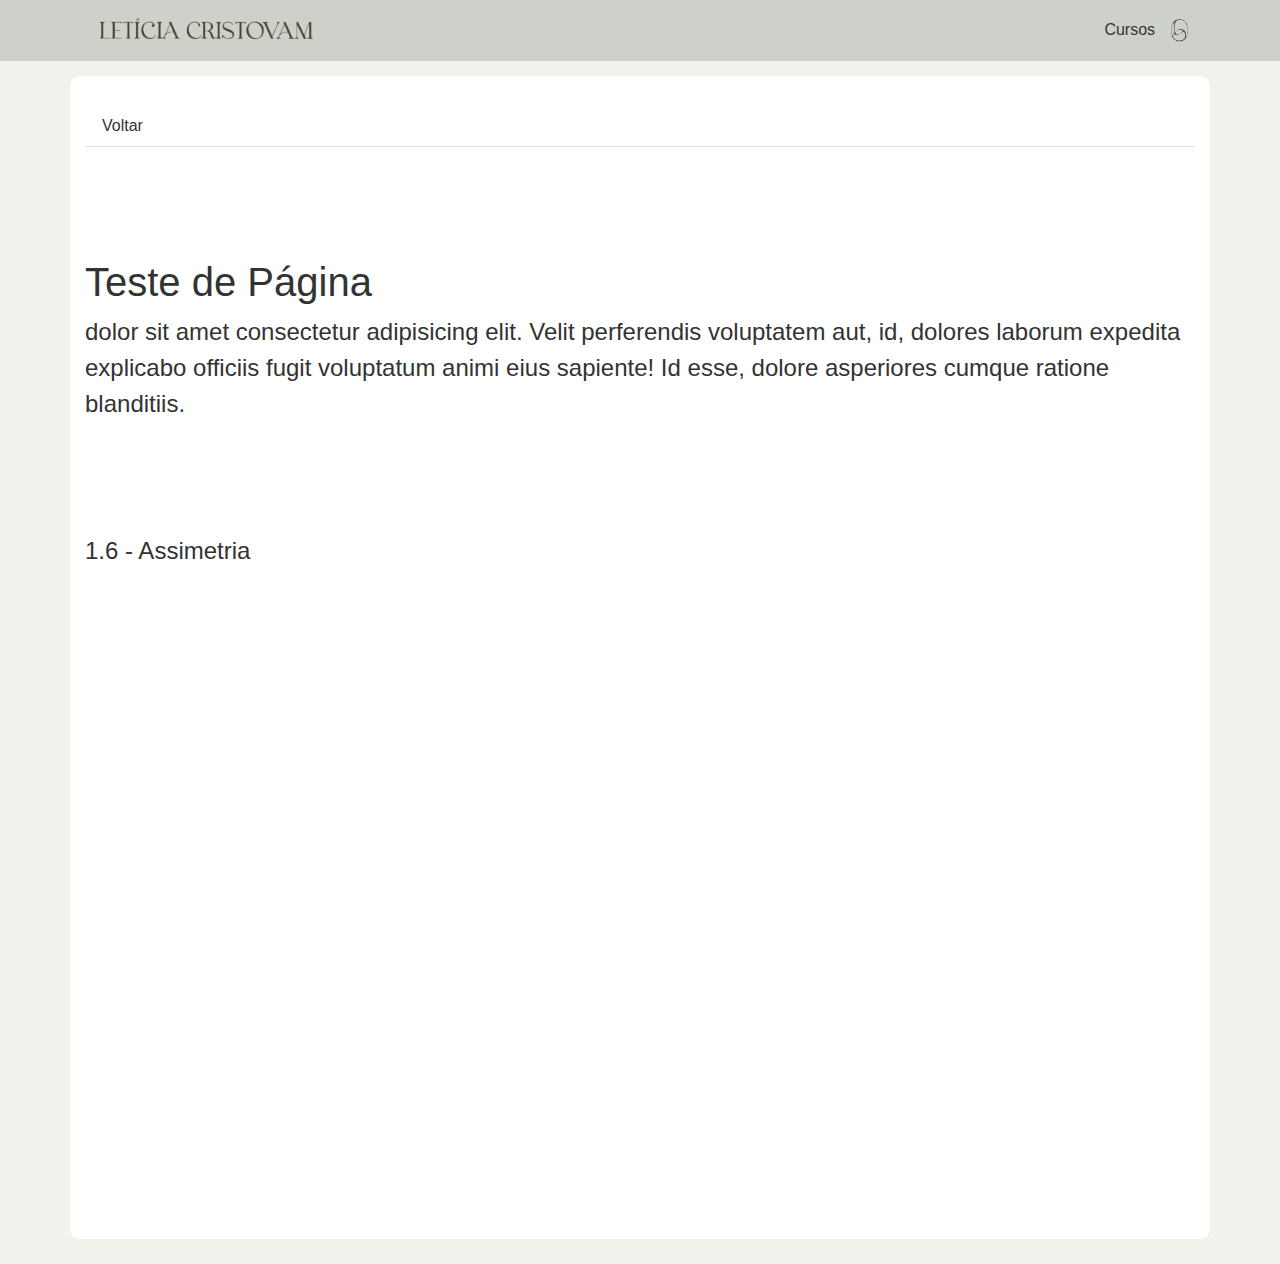
<file: aulas/aula-6.html>
<!DOCTYPE html>
<html lang="pt-br">
<head>
    <meta charset="UTF-8">
    <meta http-equiv="X-UA-Compatible" content="IE=edge">
    <meta name="viewport" content="width=device-width, initial-scale=1.0">
    <title>Letícia Cristovam</title>
    <link rel="stylesheet" href="https://cdn.jsdelivr.net/npm/bootstrap@4.0.0/dist/css/bootstrap.min.css" integrity="sha384-Gn5384xqQ1aoWXA+058RXPxPg6fy4IWvTNh0E263XmFcJlSAwiGgFAW/dAiS6JXm" crossorigin="anonymous">
    <link rel="stylesheet" href="../css/cursos.css">

</head>
<body>
    <header>
      <nav class="navbar navbar-expand-lg container">
        <div class="menu">
          <div>
            <img src="../assets/ASSINATURA-05.png" class="iconeMenu"> 
          </div>

          <div class="subItens">
            <div class="iconeMenu txtCursos">Cursos</div>

            <div>
              <a><img src="../assets/ICONE-05-1.png" class="iconeMenu"></a>
            </div>
          </div>
        </div>
      </nav>
    </header>

    <div class="container content">
      <ul class="nav nav-tabs my-4">
        <li class="nav-item">
          <a class="nav-link" href="/cursos.html">Voltar</a>
        </li>
      </ul>
      <div class="intro-content">
        <H1>Teste de Página</H1><p>dolor sit amet consectetur adipisicing elit. Velit perferendis voluptatem aut, id, dolores laborum expedita explicabo officiis fugit voluptatum animi eius sapiente! Id esse, dolore asperiores cumque ratione blanditiis.</p>
      </div>

      <div class="content-video">
        <div><p>1.6 - Assimetria</p></div>
        <div class="embed-responsive embed-responsive-16by9">
          <iframe class="embed-responsive-item" src="https://player.vimeo.com/video/734179728?h=e29bc69bcf" frameborder="0" allow="autoplay; fullscreen" allowfullscreen></iframe>
        </div>
      </div>
        

    </div>


    <script src="https://code.jquery.com/jquery-3.2.1.slim.min.js" integrity="sha384-KJ3o2DKtIkvYIK3UENzmM7KCkRr/rE9/Qpg6aAZGJwFDMVNA/GpGFF93hXpG5KkN" crossorigin="anonymous"></script>
    <script src="https://cdn.jsdelivr.net/npm/popper.js@1.12.9/dist/umd/popper.min.js" integrity="sha384-ApNbgh9B+Y1QKtv3Rn7W3mgPxhU9K/ScQsAP7hUibX39j7fakFPskvXusvfa0b4Q" crossorigin="anonymous"></script>
    <script src="https://cdn.jsdelivr.net/npm/bootstrap@4.0.0/dist/js/bootstrap.min.js" integrity="sha384-JZR6Spejh4U02d8jOt6vLEHfe/JQGiRRSQQxSfFWpi1MquVdAyjUar5+76PVCmYl" crossorigin="anonymous"></script>

</body>
</html>
</file>
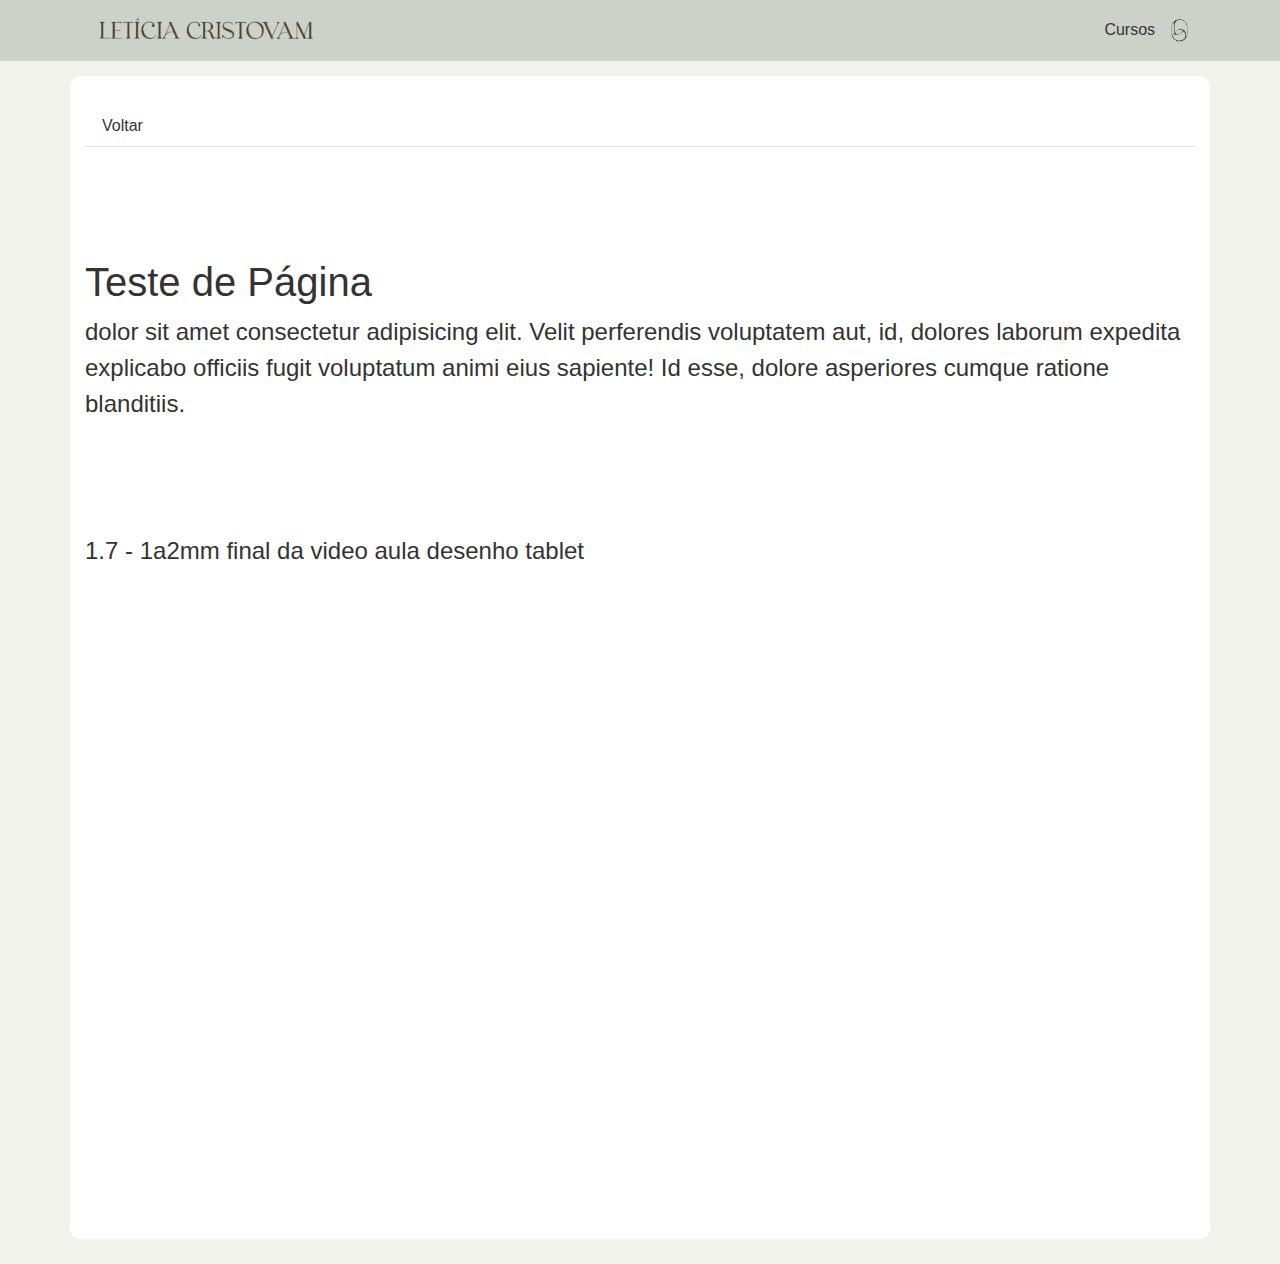
<file: aulas/aula-7.html>
<!DOCTYPE html>
<html lang="pt-br">
<head>
    <meta charset="UTF-8">
    <meta http-equiv="X-UA-Compatible" content="IE=edge">
    <meta name="viewport" content="width=device-width, initial-scale=1.0">
    <title>Letícia Cristovam</title>
    <link rel="stylesheet" href="https://cdn.jsdelivr.net/npm/bootstrap@4.0.0/dist/css/bootstrap.min.css" integrity="sha384-Gn5384xqQ1aoWXA+058RXPxPg6fy4IWvTNh0E263XmFcJlSAwiGgFAW/dAiS6JXm" crossorigin="anonymous">
    <link rel="stylesheet" href="../css/cursos.css">

</head>
<body>
    <header>
      <nav class="navbar navbar-expand-lg container">
        <div class="menu">
          <div>
            <img src="../assets/ASSINATURA-05.png" class="iconeMenu"> 
          </div>

          <div class="subItens">
            <div class="iconeMenu txtCursos">Cursos</div>

            <div>
              <a><img src="../assets/ICONE-05-1.png" class="iconeMenu"></a>
            </div>
          </div>
        </div>
      </nav>
    </header>

    <div class="container content">
      <ul class="nav nav-tabs my-4">
        <li class="nav-item">
          <a class="nav-link" href="/cursos.html">Voltar</a>
        </li>
      </ul>
      <div class="intro-content">
        <H1>Teste de Página</H1><p>dolor sit amet consectetur adipisicing elit. Velit perferendis voluptatem aut, id, dolores laborum expedita explicabo officiis fugit voluptatum animi eius sapiente! Id esse, dolore asperiores cumque ratione blanditiis.</p>
      </div>

      <div class="content-video">
        <div><p>1.7 - 1a2mm final da video aula desenho tablet</p></div>
        <div class="embed-responsive embed-responsive-16by9">
          <iframe class="embed-responsive-item" src="https://player.vimeo.com/video/734180995?h=826c6eee93" frameborder="0" allow="autoplay; fullscreen" allowfullscreen></iframe>
        </div>
      </div>
        

    </div>


    <script src="https://code.jquery.com/jquery-3.2.1.slim.min.js" integrity="sha384-KJ3o2DKtIkvYIK3UENzmM7KCkRr/rE9/Qpg6aAZGJwFDMVNA/GpGFF93hXpG5KkN" crossorigin="anonymous"></script>
    <script src="https://cdn.jsdelivr.net/npm/popper.js@1.12.9/dist/umd/popper.min.js" integrity="sha384-ApNbgh9B+Y1QKtv3Rn7W3mgPxhU9K/ScQsAP7hUibX39j7fakFPskvXusvfa0b4Q" crossorigin="anonymous"></script>
    <script src="https://cdn.jsdelivr.net/npm/bootstrap@4.0.0/dist/js/bootstrap.min.js" integrity="sha384-JZR6Spejh4U02d8jOt6vLEHfe/JQGiRRSQQxSfFWpi1MquVdAyjUar5+76PVCmYl" crossorigin="anonymous"></script>

</body>
</html>
</file>
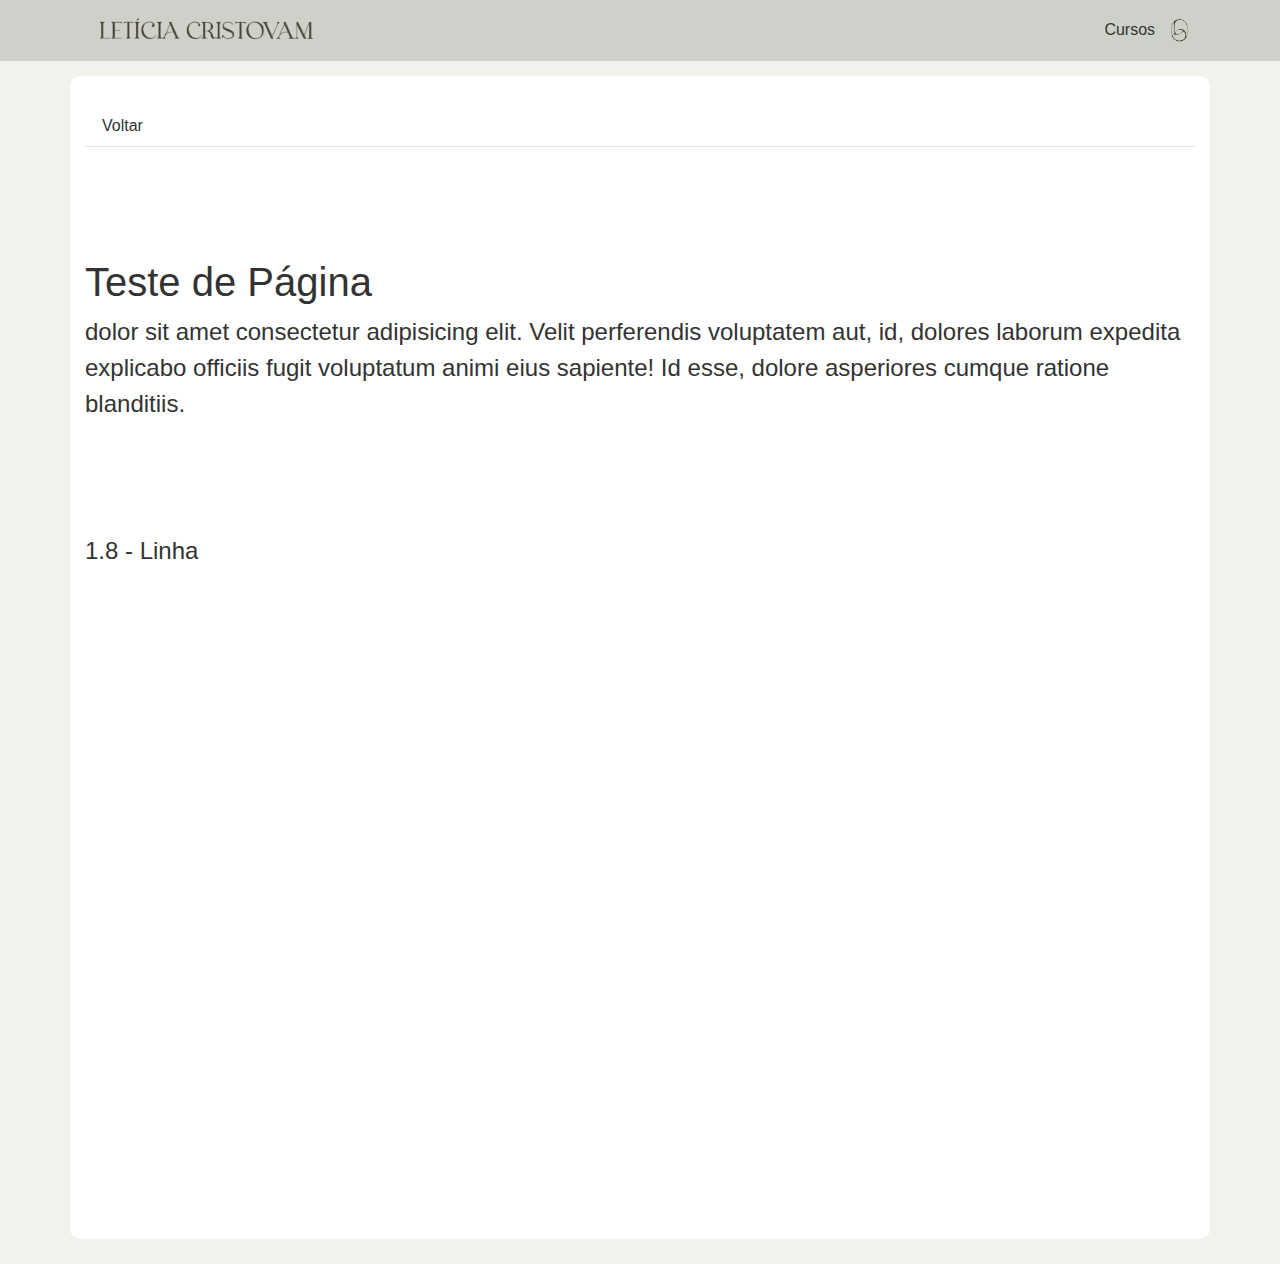
<file: aulas/aula-8.html>
<!DOCTYPE html>
<html lang="pt-br">
<head>
    <meta charset="UTF-8">
    <meta http-equiv="X-UA-Compatible" content="IE=edge">
    <meta name="viewport" content="width=device-width, initial-scale=1.0">
    <title>Letícia Cristovam</title>
    <link rel="stylesheet" href="https://cdn.jsdelivr.net/npm/bootstrap@4.0.0/dist/css/bootstrap.min.css" integrity="sha384-Gn5384xqQ1aoWXA+058RXPxPg6fy4IWvTNh0E263XmFcJlSAwiGgFAW/dAiS6JXm" crossorigin="anonymous">
    <link rel="stylesheet" href="../css/cursos.css">

</head>
<body>
    <header>
      <nav class="navbar navbar-expand-lg container">
        <div class="menu">
          <div>
            <img src="../assets/ASSINATURA-05.png" class="iconeMenu"> 
          </div>

          <div class="subItens">
            <div class="iconeMenu txtCursos">Cursos</div>

            <div>
              <a><img src="../assets/ICONE-05-1.png" class="iconeMenu"></a>
            </div>
          </div>
        </div>
      </nav>
    </header>

    <div class="container content">
      <ul class="nav nav-tabs my-4">
        <li class="nav-item">
          <a class="nav-link" href="/cursos.html">Voltar</a>
        </li>
      </ul>
      <div class="intro-content">
        <H1>Teste de Página</H1><p>dolor sit amet consectetur adipisicing elit. Velit perferendis voluptatem aut, id, dolores laborum expedita explicabo officiis fugit voluptatum animi eius sapiente! Id esse, dolore asperiores cumque ratione blanditiis.</p>
      </div>

      <div class="content-video">
        <div><p>1.8 - Linha</p></div>
        <div class="embed-responsive embed-responsive-16by9">
          <iframe class="embed-responsive-item" src="https://player.vimeo.com/video/734181329?h=7c2d8bddd7" frameborder="0" allow="autoplay; fullscreen" allowfullscreen></iframe>
        </div>
      </div>

    </div>


    <script src="https://code.jquery.com/jquery-3.2.1.slim.min.js" integrity="sha384-KJ3o2DKtIkvYIK3UENzmM7KCkRr/rE9/Qpg6aAZGJwFDMVNA/GpGFF93hXpG5KkN" crossorigin="anonymous"></script>
    <script src="https://cdn.jsdelivr.net/npm/popper.js@1.12.9/dist/umd/popper.min.js" integrity="sha384-ApNbgh9B+Y1QKtv3Rn7W3mgPxhU9K/ScQsAP7hUibX39j7fakFPskvXusvfa0b4Q" crossorigin="anonymous"></script>
    <script src="https://cdn.jsdelivr.net/npm/bootstrap@4.0.0/dist/js/bootstrap.min.js" integrity="sha384-JZR6Spejh4U02d8jOt6vLEHfe/JQGiRRSQQxSfFWpi1MquVdAyjUar5+76PVCmYl" crossorigin="anonymous"></script>

</body>
</html>
</file>
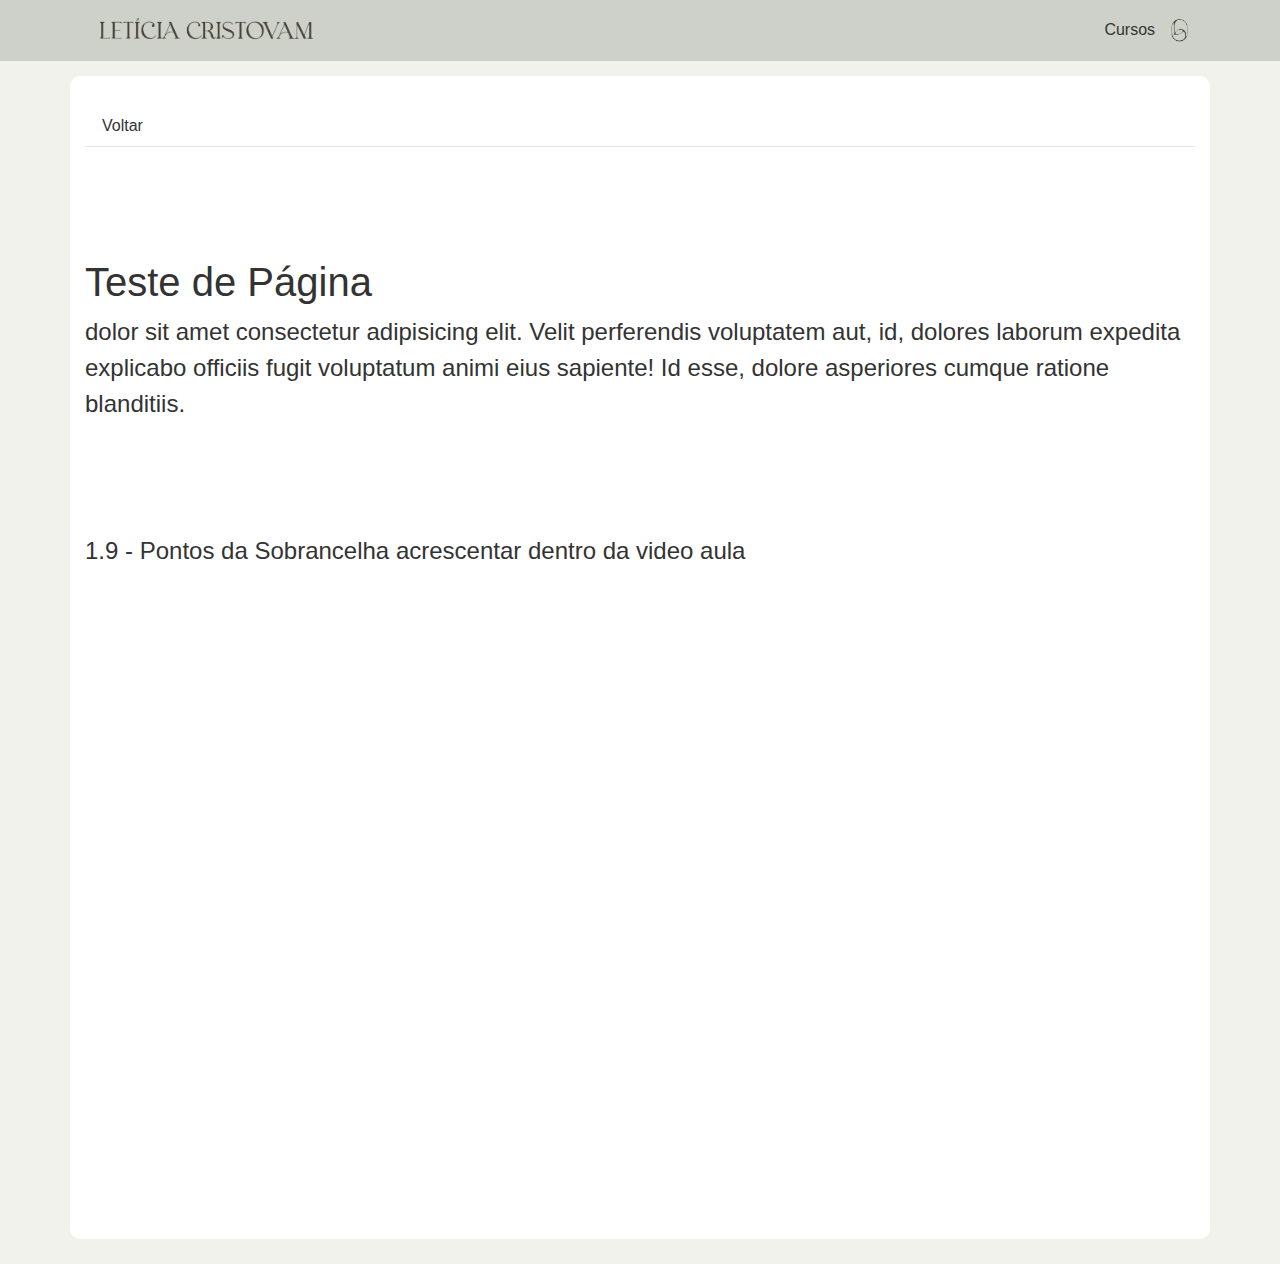
<file: aulas/aula-9.html>
<!DOCTYPE html>
<html lang="pt-br">
<head>
    <meta charset="UTF-8">
    <meta http-equiv="X-UA-Compatible" content="IE=edge">
    <meta name="viewport" content="width=device-width, initial-scale=1.0">
    <title>Letícia Cristovam</title>
    <link rel="stylesheet" href="https://cdn.jsdelivr.net/npm/bootstrap@4.0.0/dist/css/bootstrap.min.css" integrity="sha384-Gn5384xqQ1aoWXA+058RXPxPg6fy4IWvTNh0E263XmFcJlSAwiGgFAW/dAiS6JXm" crossorigin="anonymous">
    <link rel="stylesheet" href="../css/cursos.css">

</head>
<body>
    <header>
      <nav class="navbar navbar-expand-lg container">
        <div class="menu">
          <div>
            <img src="../assets/ASSINATURA-05.png" class="iconeMenu"> 
          </div>

          <div class="subItens">
            <div class="iconeMenu txtCursos">Cursos</div>

            <div>
              <a><img src="../assets/ICONE-05-1.png" class="iconeMenu"></a>
            </div>
          </div>
        </div>
      </nav>
    </header>

    <div class="container content">
      <ul class="nav nav-tabs my-4">
        <li class="nav-item">
          <a class="nav-link" href="/cursos.html">Voltar</a>
        </li>
      </ul>
      <div class="intro-content">
        <H1>Teste de Página</H1><p>dolor sit amet consectetur adipisicing elit. Velit perferendis voluptatem aut, id, dolores laborum expedita explicabo officiis fugit voluptatum animi eius sapiente! Id esse, dolore asperiores cumque ratione blanditiis.</p>
      </div>
      
      <div class="content-video">
        <div><p>1.9 - Pontos da Sobrancelha acrescentar dentro da video aula</p></div>
        <div class="embed-responsive embed-responsive-16by9">
          <iframe class="embed-responsive-item" src="https://player.vimeo.com/video/734180906?h=e457de3f2a" frameborder="0" allow="autoplay; fullscreen" allowfullscreen></iframe>
        </div>
      </div>

    </div>


    <script src="https://code.jquery.com/jquery-3.2.1.slim.min.js" integrity="sha384-KJ3o2DKtIkvYIK3UENzmM7KCkRr/rE9/Qpg6aAZGJwFDMVNA/GpGFF93hXpG5KkN" crossorigin="anonymous"></script>
    <script src="https://cdn.jsdelivr.net/npm/popper.js@1.12.9/dist/umd/popper.min.js" integrity="sha384-ApNbgh9B+Y1QKtv3Rn7W3mgPxhU9K/ScQsAP7hUibX39j7fakFPskvXusvfa0b4Q" crossorigin="anonymous"></script>
    <script src="https://cdn.jsdelivr.net/npm/bootstrap@4.0.0/dist/js/bootstrap.min.js" integrity="sha384-JZR6Spejh4U02d8jOt6vLEHfe/JQGiRRSQQxSfFWpi1MquVdAyjUar5+76PVCmYl" crossorigin="anonymous"></script>

</body>
</html>
</file>
<file: css/login.css>
body{
    background-color: #ecedeb;
}

.areaLogin{
    display: flex;
    height: 100vh;
    justify-content: center;
    align-items: center;
}

.ass{
    width: 100%;
    position: relative;
}

.login{
    display: flex;
    flex-direction: column;
    align-items: center;
    background-color: white;
    width: 355px;
    height: 320px;
    padding: 35px;
    border-radius: 10px;
}

.login form{
    display: flex;
    width: 100%;
    flex-direction: column;
}

.button{
    margin-left: auto;
    margin-right: auto;
}
</file>
<file: css/cursos.css>
*{
    box-sizing: border-box;
}

body{
    margin: 0;
    overflow: auto;
    background-color: #f0f2eb;
    font-family: Arial, Verdana, Tahoma, Sans-Serif;
    color: #333333;
}



.intro-content{

    margin-top: 10%;
    margin-bottom: 10%;
}

.content{
    background-color: white;
    border-radius: 10px;
    padding-top: 5px;
    padding-bottom: 10px;
    margin-top: 15px;
    margin-bottom: 25px;
}

a {
    color: #333;
    transition: all 1s ease-out;
}
  
a:hover,
a:focus {
    color:#333;
    background-color: rgb(209, 209, 209);
}

.list-group a:hover,
a:focus{
    color:#333;
    background-color: rgb(209, 209, 209);
}

.content-video{
    margin-bottom: 20px;
}

h1, p{
    font-weight: light;
}

p{
    font-size: 24px;
}

header{
    background-color: #cdd1ca;
    padding-top: 5px;
    padding-bottom: 5px
}

.menu{
    display: flex;
    justify-content: space-between;
    width: 90vw;
}
.subItens{
    display: flex;
    justify-content: flex-end;
}
.iconeMenu{
    padding: 5px;
    height: 35px;
    margin-left: 5px;
}

header a{
    color: black;
}

@media (max-width:480px) {
    .txtCursos{
        display: none;
    }
}
</file>
